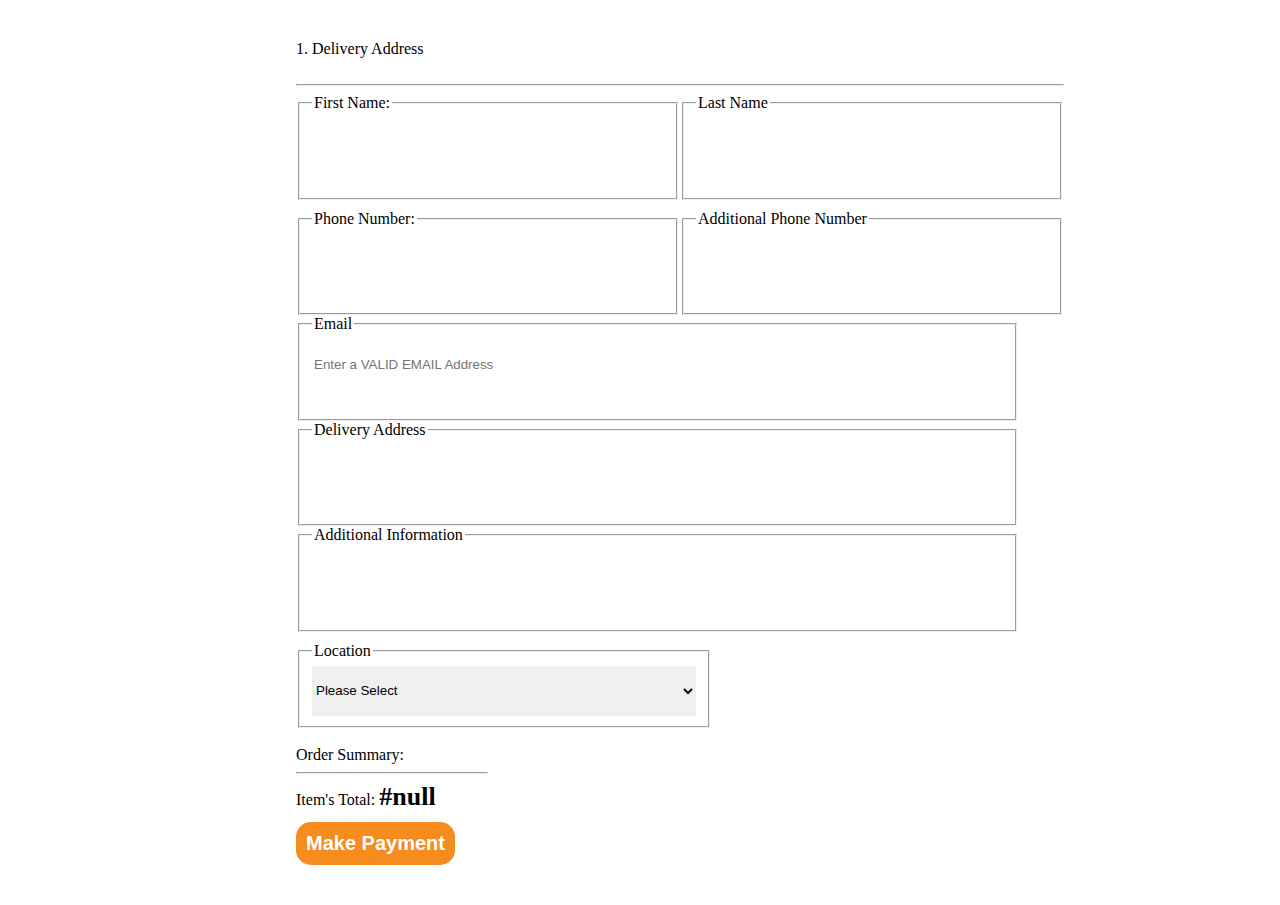
<file: address.html>
<!DOCTYPE html>
<html lang="en">

<head>
    <meta charset="UTF-8">
    <meta http-equiv="X-UA-Compatible" content="IE=edge">
    <meta name="viewport" content="width=device-width, initial-scale=1.0">
    <title>Document</title>
    <!-- <link href="https://cdn.jsdelivr.net/npm/bootstrap@5.3.0-alpha3/dist/css/bootstrap.min.css" rel="stylesheet"
    integrity="sha384-KK94CHFLLe+nY2dmCWGMq91rCGa5gtU4mk92HdvYe+M/SXH301p5ILy+dN9+nJOZ" crossorigin="anonymous"> -->
    <!-- <link rel="stylesheet" href="./jumia.css"> -->
</head>

<body style="padding: 0;margin: 0;">
    <section style="width: 100%; display: flex;justify-content: space-around; margin: 40px;">
        <div style="width: 60%;">
            <form action="" style="display: block !important;">
                <label for="">1. Delivery Address</label><br><br>
                <hr>
                <div style="display: flex;">
                    <fieldset style="width: 50% !important;">
                        <legend>First Name:</legend>
                        <!-- <label for="fname">First name:</label> -->
                        <input type="text" id="fname" name="fname" style="border: 0;height: 50px;width: 100%;"><br><br>
                    </fieldset>
                    <fieldset style="width: 50% !important;">
                        <legend>Last Name</legend>
                        <input type="text" id="lname" name="fname" style="border: 0;height: 50px;width: 100%;"><br><br>
                    </fieldset>
                </div>
                <div style="display: flex; margin-top: 10px;">
                    <fieldset style="width: 50% !important;">
                        <legend>Phone Number:</legend>

                        <input type="text" id="pnumber" name="fname"
                            style="border: 0;height: 50px;width: 100%;"><br><br>


                    </fieldset>
                    <fieldset style="width: 50% !important;">
                        <legend>Additional Phone Number</legend>
                        <input type="text" id="afNumber" name="fname"
                            style="border: 0;height: 50px;width: 100%;"><br><br>
                    </fieldset>
                </div>
                <fieldset style="width: 90% !important;">
                    <legend>Email</legend>
                    <input type="email" placeholder="Enter a VALID EMAIL Address" id="email" name="email"
                        style="border: 0; height: 50px;width: 100%;"><br><br>
                </fieldset>
                <fieldset style="width: 90% !important;">
                    <legend>Delivery Address</legend>
                    <input type="text" id="deliveryAddress" name="fname"
                        style="border: 0; height: 50px;width: 100%;"><br><br>
                </fieldset>
                <fieldset style="width: 90% !important;">
                    <legend>Additional Information</legend>
                    <input type="text" id="addInfo" name="fname" style="border: 0; height: 50px;width: 100%;"><br><br>
                </fieldset>
                <div style="display: flex; margin-top: 10px;">
                    <fieldset style="width: 50% !important;">
                        <legend>Location</legend>

                        <select name="" id="selectId" style="width: 100%;height: 50px; border: 0;">
                            <option label="Please Select">
                            <option value="">Lagos</option>
                            <option value="">Abia</option>
                            <option value="">Adamawa</option>
                            <option value="">Akwa-Ibom</option>
                            <option value="">Anambra</option>
                            <option value="">Bauchi</option>
                            <option value="">Bayelsa</option>
                            <option value="">Benue</option>
                            <option value="">Borno</option>
                            <option value="">Cross-River</option>
                            <option value="">Delta</option>
                            <option value="">Ebonyi</option>
                            <option value="">Edo</option>
                            <option value="">Ekiti</option>
                            <option value="">Enugu</option>
                            <option value="">Federal Capital Territory</option>
                            <option value="">Gombe</option>
                            <option value="">Imo</option>
                            <option value="">Jigawa</option>
                            <option value="">Kaduna</option>
                            <option value="">Kano</option>
                            <option value="">Kebbi</option>
                            <option value="">Kogi</option>
                            <option value="">Kwara</option>
                            <option value="">Lagos</option>
                            <option value="">Nassarawa</option>
                            <option value="">Niger</option>
                            <option value="">Ogun</option>
                            <option value="">Ondo</option>
                            <option value="">Osun</option>
                            <option value="">Oyo</option>
                            <option value="">Plateau</option>
                            <option value="">Rivers</option>
                            <option value="">Sokoto</option>
                            <option value="">Yobe</option>
                            </optgroup>
                        </select>


                    </fieldset>

                </div>

            </form><br>
            <div>
                
            </div>
            <div style="width: 25%;">
                <div style="font-size: 16px;">Order Summary: </div>
                <hr>
                <div style="margin-bottom: 10px;">Item's Total: <span id="balance" style="font-weight: bolder;font-size: 26px;"></span></div>
                <button onclick="payWithPaystack()"
                    style="background-color: #F68B1E; color: white; padding: 10px; border: 0; border-radius: 15px;font-weight: bold; font-size: 20px;">Make
                    Payment</button>
            </div>
    </section>
    <script src="https://js.paystack.co/v2/popup.js"></script>
    <script>
        
       var checkBalance=JSON.parse(localStorage.getItem("CheckoutAmount") ) 
       console.log(checkBalance);
       document.getElementById("balance").innerText= "#"+ checkBalance

        const payWithPaystack = (e) => {
    if (fname.value == "" || lname.value == "" || pnumber.value == "" || deliveryAddress.value == ""|| email.value=='') {
        alert("Enter Details");
    } else {
        var address = {
            firstName: fname.value,
            lastName: lname.value,
            email: email.value,
            phoneNumber: pnumber.value,
            deliveryAddress: deliveryAddress.value,
            select: selectId.value,
            addPhone: afNumber.value,
            addInformation: addInfo.value
        };
        console.log(address);

        // e.preventDefault();
        let amount =  JSON.parse(localStorage.getItem("CheckoutAmount"))
        let handler = PaystackPop.setup({
            key: 'pk_test_ecdb634e09d31a26c186e8096151b29b26999317',
            email: address.email, 
            amount: amount* 100,
            firstname: address.firstName, 
            lastname: address.lastName 
        });

        handler.openIframe();
        
    }
    // window.location.href = "dashboard.html"
}

            // alert("payment made successfully")
            // window.location.href = "dashboard.html"
        
    </script>

</body>

<!-- <script src="https://cdn.jsdelivr.net/npm/bootstrap@5.3.0-alpha3/dist/js/bootstrap.bundle.min.js"
    integrity="sha384-ENjdO4Dr2bkBIFxQpeoTz1HIcje39Wm4jDKdf19U8gI4ddQ3GYNS7NTKfAdVQSZe"
    crossorigin="anonymous"></script>
</html>
</file>
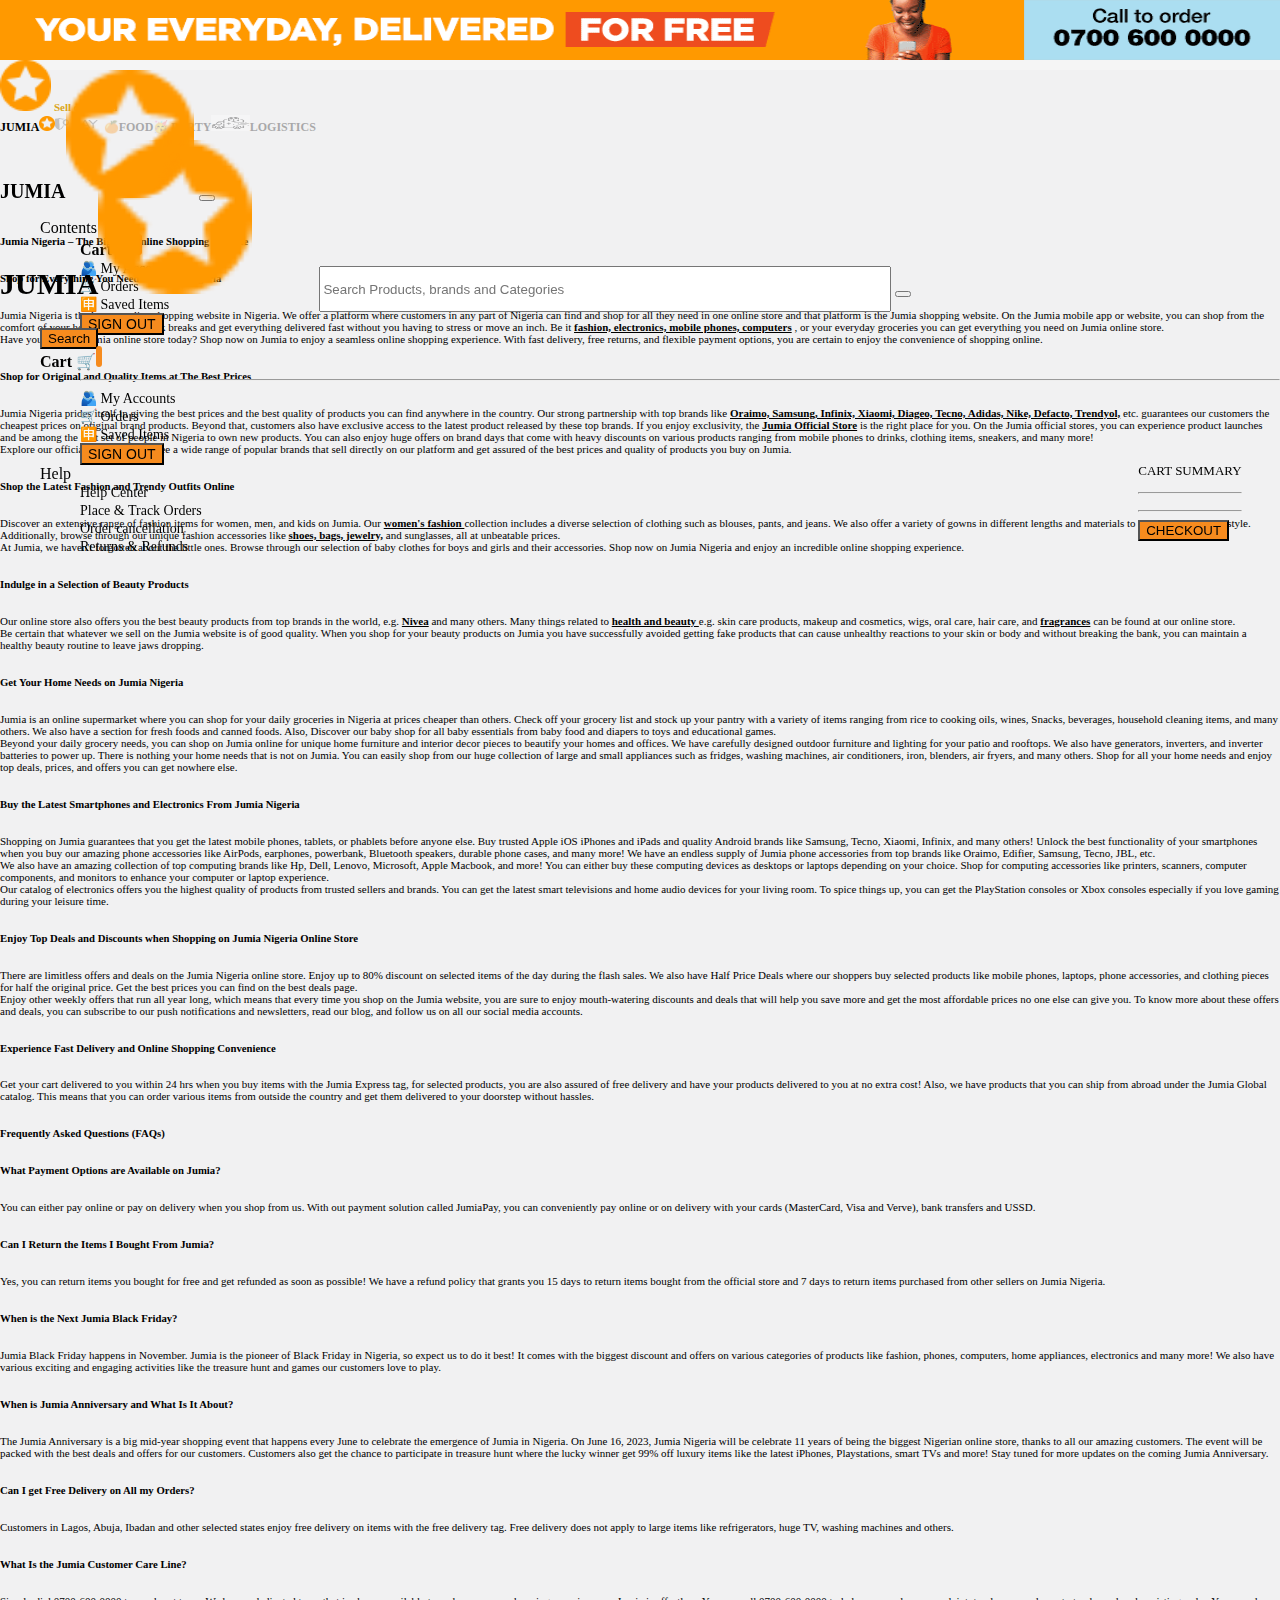
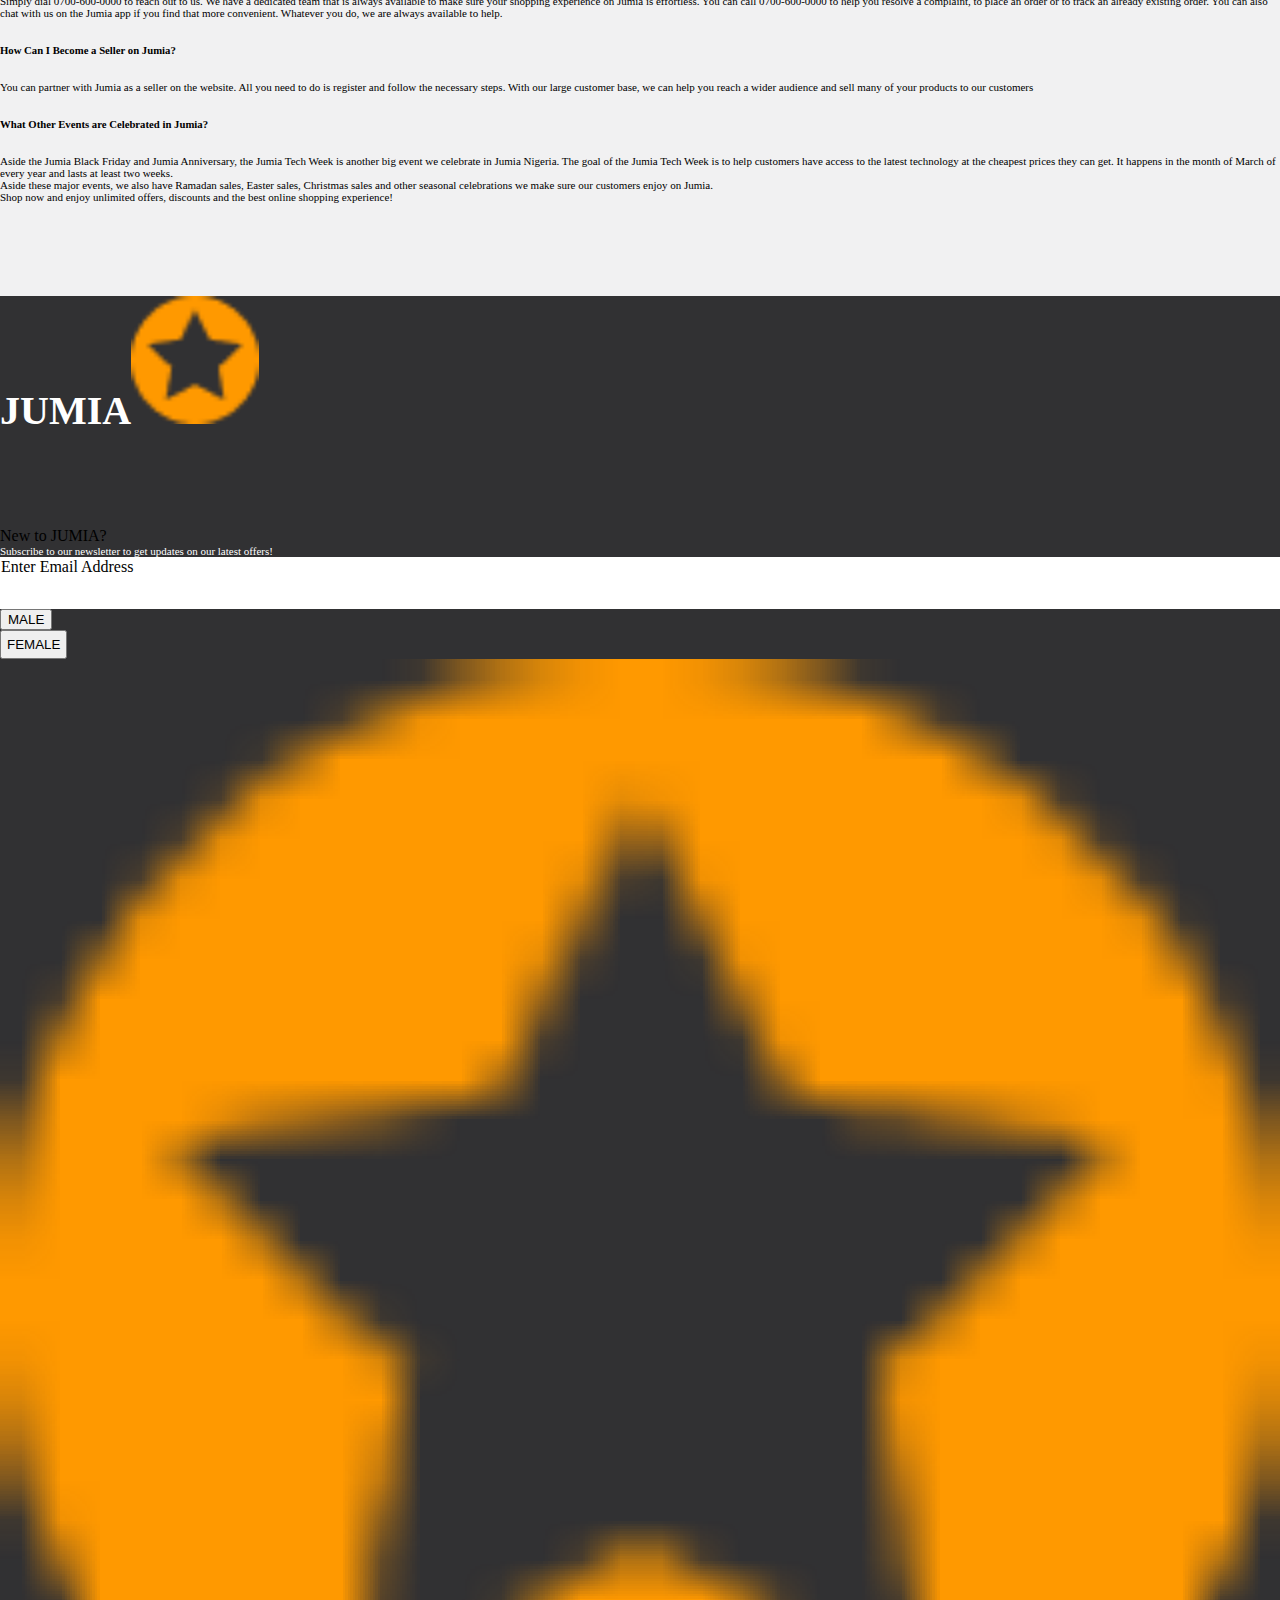
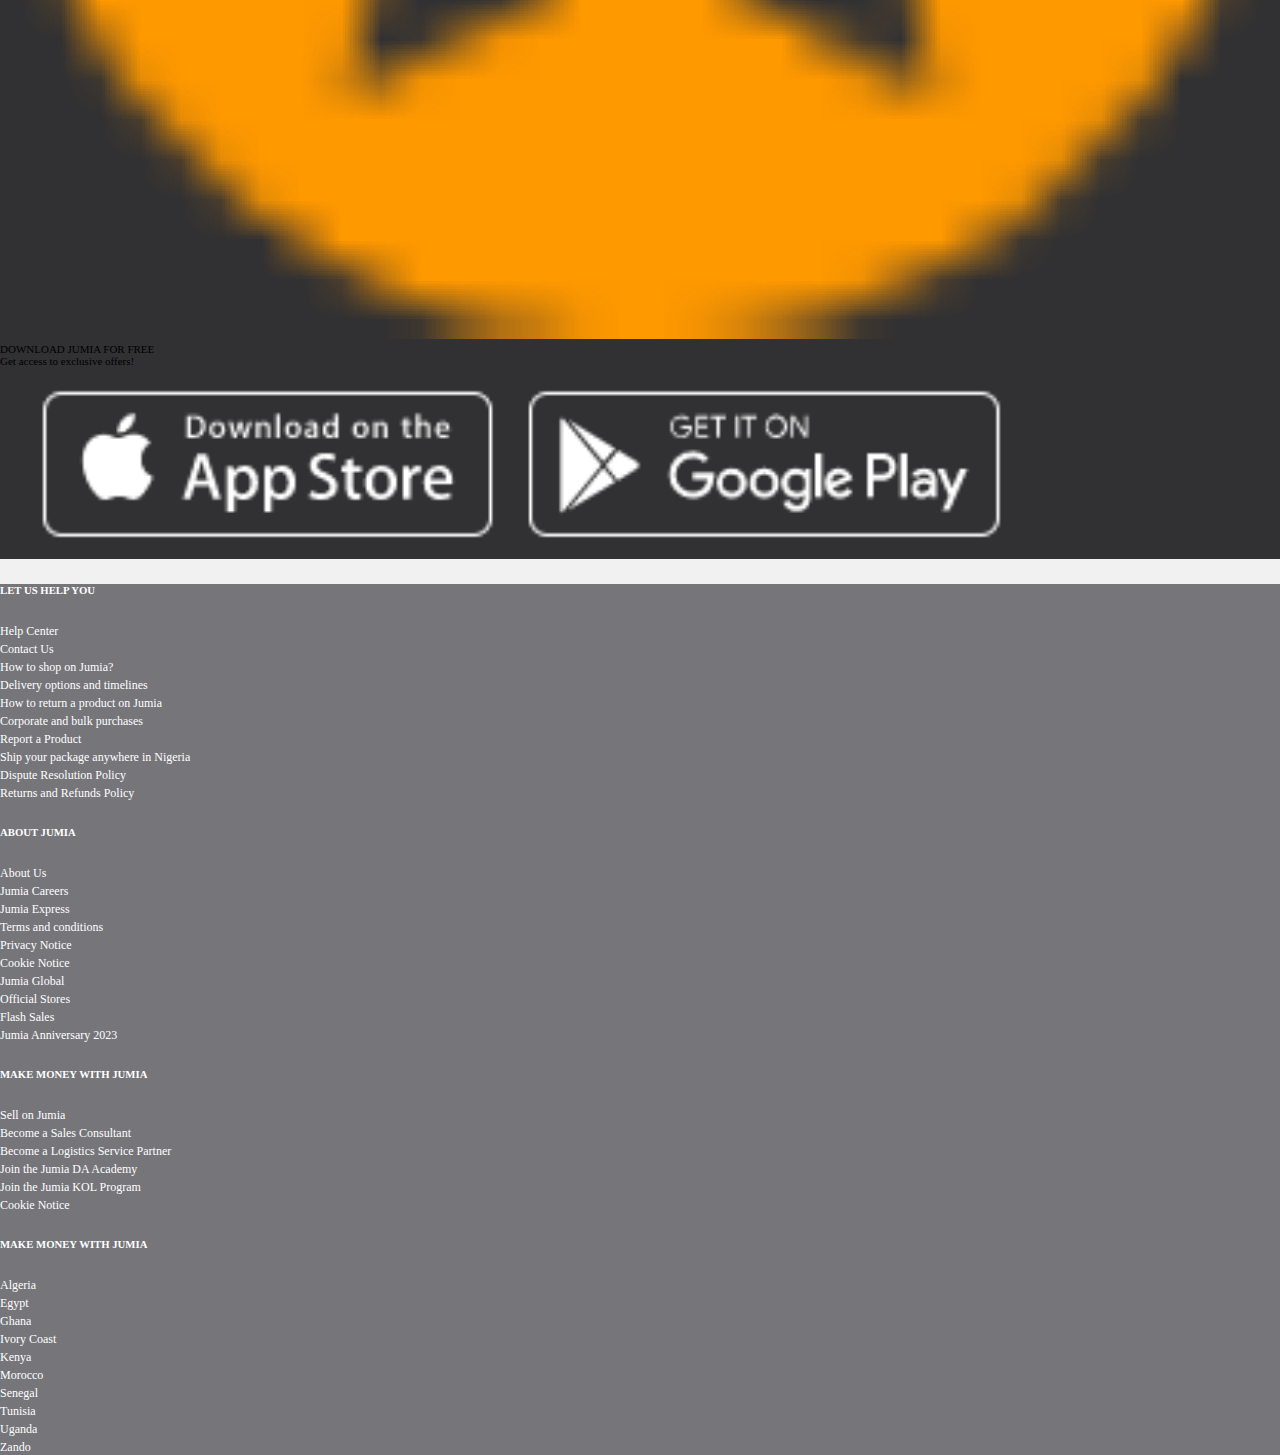
<file: cart.html>
<!DOCTYPE html>
<html lang="en">

<head>
    <meta charset="UTF-8">
    <meta http-equiv="X-UA-Compatible" content="IE=edge">
    <meta name="viewport" content="width=device-width, initial-scale=1.0">
    <title>Document</title>
    <link href="https://cdn.jsdelivr.net/npm/bootstrap@5.3.0-alpha3/dist/css/bootstrap.min.css" rel="stylesheet"
        integrity="sha384-KK94CHFLLe+nY2dmCWGMq91rCGa5gtU4mk92HdvYe+M/SXH301p5ILy+dN9+nJOZ" crossorigin="anonymous">
    <link rel="stylesheet" href="./jumia.css">
</head>

<body onload="displayCarty()">
    <section class="w-100">
        <div class=" container-fluid bar" style="height: 60px;background: #CC8733;">
            <div class=" row ms-lg-4 me-lg-4 ms-sm-5 me-sm-2">
                <img src="./Jumia Images/PROJECT/free-delivery-top-strip_1.gif" alt="" width="100%" height="60px"
                    class="gif">

            </div>
        </div>


        <div class=" container-fluid  mt-0 pb-4" style="height: 10px;background-color: whitesmoke; ">
            <div class="container ">
                <div class="row pb-">
                    <div class="col-lg-4">
                        <a href="" style="font-size: 11px; color: goldenrod; font-weight: bold;"><img
                                src="./Icons/favicon.87f00114 (1).ico" alt="" width="4%"> Sell on Jumia </a>
                    </div>
                    <div class="col-lg-8">
                        <a href="" style="font-size: 12px; font-weight: bold;">JUMIA<img
                                src="./Icons/favicon.87f00114 (1).ico" alt="" width="1.2%" class="me-3"></a><a
                            href=""><img src="./Icons/s1.PNG" alt=""> </a> <a href="" class="ms-3 food"
                            style="opacity: 30%;font-weight: bold;">🍊FOOD</a><a href="" class="ms-3 me-3"
                            style="font-size: 12px;opacity: 30%;font-weight: bold;">🥳 PARTY</a><a href=""><img
                                src="./Icons/logistics.png" alt="" class="img3"
                                style="font-size: 12px;opacity: 30%;"><span
                                style="font-size: 12px;opacity: 30%;font-weight: bold;">LOGISTICS</span> </a>
                    </div>

                </div>
            </div>

        </div>
        <nav class="navbar navbar-expand-lg bg-body-tertiary d-block d-lg-none">
            <div class="container-fluid">
                <a class="navbar-brand" href="#">
                    <a class="navbar-brand " href="#" id="jumi">
                        JUMIA<img src="./Icons/favicon.87f00114 (1).ico" alt="" width="10%">
                    </a>

                </a>
                <button class="navbar-toggler" type="button" data-bs-toggle="collapse"
                    data-bs-target="#navbarSupportedContent" aria-controls="navbarSupportedContent"
                    aria-expanded="false" aria-label="Toggle navigation">
                    <span class="navbar-toggler-icon"></span>
                </button>
                <div class="collapse navbar-collapse" id="navbarSupportedContent">
                    <ul class="navbar-nav me-auto mb-2 mb-lg-0">


                        <li class="nav-item dropdown">
                            <a class="nav-link dropdown-toggle ms-4 " href="#" role="button" data-bs-toggle="dropdown"
                                aria-expanded="false">
                                Contents
                            </a>
                            <ul class="dropdown-menu">
                                <li class="ms-4"> <span id="display1" style="font-weight: bold;"></span></li>
                                <a class="nav-link navlink1 ms-4" href="./cart.html" style="margin-right: 20px;"><span
                                        style="font-weight: bold;">Cart 🛒</span><sup><span id="displayCart1"
                                            style="background-color: #F68B1E;color: white;border-radius: 15px;padding: 3px;width: 40%;"></span></a></sup>

                                <li><a class="dropdown-item  mb-2" href="#" style="font-size: 14px;">🫂 My Accounts</a>
                                </li>
                                <li><a class="dropdown-item mb-2" href="#" style="font-size: 14px;">🛒 Orders</a></li>
                                <li><a class="dropdown-item mb-2" href="#" style="font-size: 14px;">🈸 Saved Items</a>
                                </li>
                                <li> <button onclick="logOut()"
                                        class="dropdown-item mb-2 rounded-2 text-center w-75 ms-lg-3 fw-bold text-white"
                                        style="font-size: 14px;background-color: #F68B1E;">SIGN OUT</button> </li>
                            </ul>
                        </li>

                    </ul>

                </div>
            </div>
        </nav>

        <nav class="navbar navbar-expand-lg bg-white" id="navbar1">
            <div class="container">
                <a class="navbar-brand" href="#">
                    <a class="navbar-brand " href="#" id="jum">
                        JUMIA<img src="./Icons/favicon.87f00114 (1).ico" alt="" width="12%">
                    </a>
                    <input type="text" placeholder="Search Products, brands and Categories"
                        style="width: 44%;margin-left: 60px; height: 40px;">
                </a>
                <button class="navbar-toggler" type="button" data-bs-toggle="collapse"
                    data-bs-target="#navbarNavDropdown" aria-controls="navbarNavDropdown" aria-expanded="false"
                    aria-label="Toggle navigation">
                    <span class="navbar-toggler-icon"></span>
                </button>
                <div class="collapse navbar-collapse" id="navbarNavDropdown">
                    <ul class="navbar-nav">
                        <li class="nav-item">
                            <a class="nav-link active" aria-current="page" href="">
                                <button class="border-0 fw-bold p-1 rounded-2 w-100 text-white"
                                    style="background-color: #F68B1E;">Search</button>
                            </a>
                        </li>
                        <li class="nav-item">
                            <a class="nav-link" href="./cart.html" style="margin-right: 20px;"><span
                                    style="font-weight: bold;">Cart 🛒</span><sup><span id="displayCat"
                                        style="background-color: #F68B1E;color: white;border-radius: 15px;padding: 3px;width: 40%;"></span></a></sup>

                        </li>


                        <li class="nav-item dropdown" style="margin-right: 0px;">
                            <a class="nav-link dropdown-toggle" href="#" role="button" data-bs-toggle="dropdown"
                                aria-expanded="false">
                                <span id="display"></span>
                            </a>
                            <ul class="dropdown-menu">

                                <hr>
                                <li><a class="dropdown-item  mb-2" href="#" style="font-size: 14px;">🫂 My Accounts</a>
                                </li>
                                <li><a class="dropdown-item mb-2" href="#" style="font-size: 14px;">🛒 Orders</a></li>
                                <li><a class="dropdown-item mb-2" href="#" style="font-size: 14px;">🈸 Saved Items</a>
                                </li>
                                <li> <button onclick="logOut()"
                                        class="dropdown-item mb-2 rounded-2 text-center w-75 ms-lg-3 fw-bold text-white"
                                        style="font-size: 14px;background-color: #F68B1E;">SIGN OUT</button> </li>
                            </ul>
                        </li>

                        <li class="nav-item dropdown">
                            <a class="nav-link dropdown-toggle" href="#" role="button" data-bs-toggle="dropdown"
                                aria-expanded="false">
                                Help
                            </a>
                            <ul class="dropdown-menu">
                                <li><a class="dropdown-item mb-2" href="#" style="font-size: 14px;">Help Center</a></li>
                                <li><a class="dropdown-item  mb-2" href="#" style="font-size: 14px;">Place & Track
                                        Orders</a></li>
                                <li><a class="dropdown-item mb-2" href="#" style="font-size: 14px;">Order
                                        cancellation</a></li>
                                <li><a class="dropdown-item mb-2" href="#" style="font-size: 14px;">Returns &
                                        Refunds</a></li>

                            </ul>
                        </li>

                    </ul>
                </div>
            </div>
        </nav>

        <div class="container-fluid pt-2 mx-auto ">
            <div class=" col-lg-3 mb-5 mx-auto" style="position: fixed; z-index: 1; right: 3%;top: 50%;">

                <div class="w-100 bg-white rounded-2">
                    <P class="ms-2" style="font-size: 13px;">CART SUMMARY</P>
                    <hr>
                    <P id="dispTotal" class="ms-2"></P>
                    <hr>
                    <div class="pb-3"><button onclick="checkOut()" class="btn w-100 fw-bold text-white rounded-2"
                            style="background-color: #F68B1E;">CHECKOUT <span id="dispTotall"></span> <span
                                id="checkOutBalance"></span></button></div>
                </div>
            </div>
        </div>
        <div class="container  col-lg-8 ms-lg-5 row" id="displayCart">

        </div>


        <div class="container card mt-3">
            <div>
                <h6 class="pt-3 fw-bold">Jumia Nigeria – The Biggest Online Shopping Website</h6>
            </div>
            <h6 class="pt-3 fw-bold">Shop for Everything You Need on Jumia Nigeria</h6>
            <div style="font-size: 11px;">Jumia Nigeria is the largest online shopping website in Nigeria. We offer
                a
                platform where customers in any part of Nigeria can find and shop for all they need in one online
                store
                and that platform is the Jumia shopping website. On the Jumia mobile app or website, you can shop
                from
                the comfort of your home or during work breaks and get everything delivered fast without you having
                to
                stress or move an inch. Be it <a href="" style="text-decoration: underline;font-weight: bold;">fashion,
                    electronics, mobile phones, computers</a> , or your everyday groceries you can get everything
                you
                need on Jumia online store.</div>
            <div style="font-size:11px;" class="mt-3 mb-3">Have you used the Jumia online store today? Shop now on
                Jumia
                to enjoy a seamless online shopping experience. With fast delivery, free returns, and flexible
                payment
                options, you are certain to enjoy the convenience of shopping online.</div>
            <h6 class="fw-bold">Shop for Original and Quality Items at The Best Prices</h6>
            <div style="font-size: 11px;">Jumia Nigeria prides itself in giving the best prices and the best quality
                of
                products you can find anywhere in the country. Our strong partnership with top brands like <a href=""
                    style="text-decoration: underline;font-weight: bold;">Oraimo, Samsung, Infinix, Xiaomi,
                    Diageo,
                    Tecno, Adidas, Nike, Defacto, Trendyol,</a> etc. guarantees our customers the cheapest prices on
                original brand products. Beyond that, customers also have exclusive access to the latest product
                released by these top brands. If you enjoy exclusivity, the <a href=""
                    style="text-decoration: underline;font-weight: bold;"> Jumia Official Store</a> is the right
                place
                for you. On the Jumia official stores, you can experience product launches and be among the first
                set of
                people in Nigeria to own new products. You can also enjoy huge offers on brand days that come with
                heavy
                discounts on various products ranging from mobile phones to drinks, clothing items, sneakers, and
                many
                more!</div>
            <div style="font-size: 11px;" class="mt-3 mb-2">Explore our official stores today to see a wide range of
                popular brands that sell directly on our platform and get assured of the best prices and quality of
                products you buy on Jumia.</div>
            <h6 class="pt-3 fw-bold">Shop the Latest Fashion and Trendy Outfits Online</h6>
            <div style="font-size:11px;" class="pb-2">Discover an extensive range of fashion items for women, men,
                and
                kids on Jumia. Our <a href="" style="text-decoration: underline;font-weight: bold;">women's fashion
                </a>
                collection includes a diverse selection of clothing such as blouses, pants, and jeans. We also offer
                a
                variety of gowns in different lengths and materials to suit your individual style. Additionally,
                browse
                through our unique fashion accessories like <a href=""
                    style="text-decoration: underline;font-weight: bold;"> shoes, bags, jewelry,</a> and sunglasses,
                all
                at unbeatable prices.</div>
            <div style="font-size:11px;">At Jumia, we haven't forgotten about the little ones. Browse through our
                selection of baby clothes for boys and girls and their accessories. Shop now on Jumia Nigeria and
                enjoy
                an incredible online shopping experience.</div>
            <h6 class="pt-3 fw-bold">Indulge in a Selection of Beauty Products</h6>
            <div style="font-size:11px;" class="pb-2">Our online store also offers you the best beauty products from
                top
                brands in the world, e.g. <a href="" style="text-decoration: underline;font-weight: bold;">
                    Nivea</a>
                and many others. Many things related to <a href=""
                    style="text-decoration: underline;font-weight: bold;"> health and beauty </a> e.g. skin care
                products, makeup and cosmetics, wigs, oral care, hair care, and <a href=""
                    style="text-decoration: underline;font-weight: bold;"> fragrances</a> can be found at our online
                store.</div>
            <div style="font-size: 11px;" class="pb-2">Be certain that whatever we sell on the Jumia website is of
                good
                quality. When you shop for your beauty products on Jumia you have successfully avoided getting fake
                products that can cause unhealthy reactions to your skin or body and without breaking the bank, you
                can
                maintain a healthy beauty routine to leave jaws dropping.</div>
            <h6 class="pt-3 fw-bold">Get Your Home Needs on Jumia Nigeria</h6>
            <div style="font-size:11px;" class="pb-2">Jumia is an online supermarket where you can shop for your
                daily
                groceries in Nigeria at prices cheaper than others. Check off your grocery list and stock up your
                pantry
                with a variety of items ranging from rice to cooking oils, wines, Snacks, beverages, household
                cleaning
                items, and many others. We also have a section for fresh foods and canned foods. Also, Discover our
                baby
                shop for all baby essentials from baby food and diapers to toys and educational games. </div>
            <div style="font-size: 11px;" class="pb-2">Beyond your daily grocery needs, you can shop on Jumia online
                for
                unique home furniture and interior decor pieces to beautify your homes and offices. We have
                carefully
                designed outdoor furniture and lighting for your patio and rooftops. We also have generators,
                inverters,
                and inverter batteries to power up. There is nothing your home needs that is not on Jumia. You can
                easily shop from our huge collection of large and small appliances such as fridges, washing
                machines,
                air conditioners, iron, blenders, air fryers, and many others. Shop for all your home needs and
                enjoy
                top deals, prices, and offers you can get nowhere else.</div>
            <h6 class="pt-3 fw-bold">Buy the Latest Smartphones and Electronics From Jumia Nigeria</h6>
            <div style="font-size:11px;" class="pb-2">Shopping on Jumia guarantees that you get the latest mobile
                phones, tablets, or phablets before anyone else. Buy trusted Apple iOS iPhones and iPads and quality
                Android brands like Samsung, Tecno, Xiaomi, Infinix, and many others! Unlock the best functionality
                of
                your smartphones when you buy our amazing phone accessories like AirPods, earphones, powerbank,
                Bluetooth speakers, durable phone cases, and many more! We have an endless supply of Jumia phone
                accessories from top brands like Oraimo, Edifier, Samsung, Tecno, JBL, etc. </div>
            <div style="font-size: 11px;" class="pb-2">We also have an amazing collection of top computing brands
                like
                Hp, Dell, Lenovo, Microsoft, Apple Macbook, and more! You can either buy these computing devices as
                desktops or laptops depending on your choice. Shop for computing accessories like printers,
                scanners,
                computer components, and monitors to enhance your computer or laptop experience. </div>
            <div style="font-size: 11px;" class="pb-2">Our catalog of electronics offers you the highest quality of
                products from trusted sellers and brands. You can get the latest smart televisions and home audio
                devices for your living room. To spice things up, you can get the PlayStation consoles or Xbox
                consoles
                especially if you love gaming during your leisure time.</div>
            <h6 class="pt-3 fw-bold">Enjoy Top Deals and Discounts when Shopping on Jumia Nigeria Online Store</h6>
            <div style="font-size:11px;" class="pb-2">There are limitless offers and deals on the Jumia Nigeria
                online
                store. Enjoy up to 80% discount on selected items of the day during the flash sales. We also have
                Half
                Price Deals where our shoppers buy selected products like mobile phones, laptops, phone accessories,
                and
                clothing pieces for half the original price. Get the best prices you can find on the best deals
                page.
            </div>
            <div style="font-size: 11px;" class="pb-2">Enjoy other weekly offers that run all year long, which means
                that every time you shop on the Jumia website, you are sure to enjoy mouth-watering discounts and
                deals
                that will help you save more and get the most affordable prices no one else can give you. To know
                more
                about these offers and deals, you can subscribe to our push notifications and newsletters, read our
                blog, and follow us on all our social media accounts. </div>
            <h6 class="pt-3 fw-bold">Experience Fast Delivery and Online Shopping Convenience</h6>
            <div style="font-size:11px;" class="pb-2">Get your cart delivered to you within 24 hrs when you buy
                items
                with the Jumia Express tag, for selected products, you are also assured of free delivery and have
                your
                products delivered to you at no extra cost! Also, we have products that you can ship from abroad
                under
                the Jumia Global catalog. This means that you can order various items from outside the country and
                get
                them delivered to your doorstep without hassles. </div>
            <h6 class="pt-3 fw-bold">Frequently Asked Questions (FAQs)</h6>
            <h6 class="pt-3 fw-bold">What Payment Options are Available on Jumia?</h6>
            <div style="font-size:11px;" class="pb-2">You can either pay online or pay on delivery when you shop
                from
                us. With out payment solution called JumiaPay, you can conveniently pay online or on delivery with
                your
                cards (MasterCard, Visa and Verve), bank transfers and USSD. </div>
            <h6 class="pt-3 fw-bold">Can I Return the Items I Bought From Jumia?</h6>
            <div style="font-size:11px;" class="pb-2">Yes, you can return items you bought for free and get refunded
                as
                soon as possible! We have a refund policy that grants you 15 days to return items bought from the
                official store and 7 days to return items purchased from other sellers on Jumia Nigeria.</div>
            <h6 class="pt-3 fw-bold">When is the Next Jumia Black Friday?</h6>
            <div style="font-size: 11px;" class="pb-2">Jumia Black Friday happens in November. Jumia is the pioneer
                of
                Black Friday in Nigeria, so expect us to do it best! It comes with the biggest discount and offers
                on
                various categories of products like fashion, phones, computers, home appliances, electronics and
                many
                more! We also have various exciting and engaging activities like the treasure hunt and games our
                customers love to play.</div>
            <h6 class="pt-3 fw-bold">When is Jumia Anniversary and What Is It About?</h6>
            <div style="font-size: 11px;" class="pb-2">The Jumia Anniversary is a big mid-year shopping event that
                happens every June to celebrate the emergence of Jumia in Nigeria. On June 16, 2023, Jumia Nigeria
                will
                be celebrate 11 years of being the biggest Nigerian online store, thanks to all our amazing
                customers.
                The event will be packed with the best deals and offers for our customers. Customers also get the
                chance
                to participate in treasure hunt where the lucky winner get 99% off luxury items like the latest
                iPhones,
                Playstations, smart TVs and more! Stay tuned for more updates on the coming Jumia Anniversary.</div>
            <h6 class="pt-3 fw-bold">Can I get Free Delivery on All my Orders?</h6>
            <div style="font-size: 11px;" class="pb-2">Customers in Lagos, Abuja, Ibadan and other selected states
                enjoy
                free delivery on items with the free delivery tag. Free delivery does not apply to large items like
                refrigerators, huge TV, washing machines and others.</div>
            <h6 class="pt-3 fw-bold">What Is the Jumia Customer Care Line?</h6>
            <div style="font-size: 11px;" class="pb-2">Simply dial 0700-600-0000 to reach out to us. We have a
                dedicated
                team that is always available to make sure your shopping experience on Jumia is effortless. You can
                call
                0700-600-0000 to help you resolve a complaint, to place an order or to track an already existing
                order.
                You can also chat with us on the Jumia app if you find that more convenient. Whatever you do, we are
                always available to help.</div>
            <h6 class="pt-3 fw-bold">How Can I Become a Seller on Jumia?</h6>
            <div style="font-size: 11px;" class="pb-2">You can partner with Jumia as a seller on the website. All
                you
                need to do is register and follow the necessary steps. With our large customer base, we can help you
                reach a wider audience and sell many of your products to our customers</div>
            <h6 class="pt-3 fw-bold">What Other Events are Celebrated in Jumia?</h6>
            <div style="font-size: 11px;" class="pb-2">Aside the Jumia Black Friday and Jumia Anniversary, the Jumia
                Tech Week is another big event we celebrate in Jumia Nigeria. The goal of the Jumia Tech Week is to
                help
                customers have access to the latest technology at the cheapest prices they can get. It happens in
                the
                month of March of every year and lasts at least two weeks. </div>
            <div style="font-size: 11px;" class="pb-2">Aside these major events, we also have Ramadan sales, Easter
                sales, Christmas sales and other seasonal celebrations we make sure our customers enjoy on Jumia.
            </div>
            <div style="font-size: 11px;" class="pb-4">Shop now and enjoy unlimited offers, discounts and the best
                online shopping experience!</div>

        </div>

        <div class="container-fluid" style="margin-top: 80px !important;background-color: #313133;">

            <div class="container pt-4 pb-5">
                <div class="row pt-2">
                    <div class="col-lg-3">
                        <h6 style="color: white; font-size: 40px;font-weight: bold;">JUMIA<img
                                src="./Icons/favicon.87f00114 (1).ico" alt="" width="10%"></span></h6>
                    </div>
                    <div class="col-lg-6">
                        <div class="text-white pb-2">New to JUMIA?</div>
                        <div style="font-size: 11px; color: white;" class="pb-2">Subscribe to our newsletter to get
                            updates on our latest offers!</div>
                        <div class="row">
                            <div class="col-lg-7 lastborder rounded-1">
                                <span></span> <span>Enter Email Address</span>
                            </div>
                            <div class="col-lg-2 male"><button class="btn btn-dark border-white p-2 w-100">MALE</button>
                            </div>
                            <div class="col-lg-2 female"><button class="btn btn-dark border-white  w-100"
                                    style="padding: 5px;">FEMALE</button></div>
                        </div>
                    </div>
                    <div class="col-lg-3 d-flex">
                        <div class="text-white border-warning me-3">
                            <img src="./Icons/favicon.87f00114 (1).ico" alt="" width="100%" style="opacity: 100%;">
                        </div>
                        <div>
                            <div class="text-white pb-3" style="font-size: 11px; text-transform: uppercase;">Download
                                JUMIA for free</div>
                            <div class="text-white" style="font-size: 11px;">Get access to exclusive offers!</div>
                            <div class="mt-3"><a href=""><img src="./Icons/applestore.png" alt="" style="width: 80%;">
                            </div></a>
                        </div>

                    </div>
                </div>
            </div>
        </div>
        <div class="container-fluid " style="background-color: #75757A;color: white;">
            <div class="container pt-3 pb-5">
                <div class="row ">
                    <div class="col-lg-3">
                        <h6 class="">LET US HELP YOU</h6>
                        <a href="" id="font1">Help Center</a><br>
                        <a href="" id="font1">Contact Us</a><br>
                        <a href="" id="font1">How to shop on Jumia?</a><br>
                        <a href="" id="font1">Delivery options and timelines</a><br>
                        <a href="" id="font1">How to return a product on Jumia</a><br>
                        <a href="" id="font1">Corporate and bulk purchases</a><br>
                        <a href="" id="font1">Report a Product</a><br>
                        <a href="" id="font1">Ship your package anywhere in Nigeria</a><br>
                        <a href="" id="font1">Dispute Resolution Policy</a><br>
                        <a href="" id="font1">Returns and Refunds Policy</a><br>


                    </div>
                    <div class="col-lg-3">
                        <h6>ABOUT JUMIA</h6>
                        <a href="" id="font1">About Us</a><br>
                        <a href="" id="font1">Jumia Careers</a><br>
                        <a href="" id="font1">Jumia Express</a><br>
                        <a href="" id="font1">Terms and conditions</a><br>
                        <a href="" id="font1">Privacy Notice</a><br>
                        <a href="" id="font1">Cookie Notice</a><br>
                        <a href="" id="font1">Jumia Global</a><br>
                        <a href="" id="font1">Official Stores</a><br>
                        <a href="" id="font1">Flash Sales</a><br>
                        <a href="" id="font1">Jumia Anniversary 2023</a><br>
                    </div>

                    <div class="col-lg-3">
                        <h6>MAKE MONEY WITH JUMIA</h6>
                        <a href="" id="font1">Sell on Jumia</a><br>
                        <a href="" id="font1">Become a Sales Consultant</a><br>
                        <a href="" id="font1">Become a Logistics Service Partner</a><br>
                        <a href="" id="font1">Join the Jumia DA Academy</a><br>
                        <a href="" id="font1">Join the Jumia KOL Program</a><br>
                        <a href="" id="font1">Cookie Notice</a><br>
                    </div>
                    <div class="col-lg-3">
                        <h6>MAKE MONEY WITH JUMIA</h6>
                        <div class="row">
                            <div class="col-lg-6">
                                <a href="" id="font1">Algeria</a><br>
                                <a href="" id="font1">Egypt</a><br>
                                <a href="" id="font1">Ghana</a><br>
                                <a href="" id="font1">Ivory Coast</a><br>
                                <a href="" id="font1">Kenya</a><br>
                            </div>
                            <div class="col-lg-6">
                                <a href="" id="font1">Morocco</a><br>
                                <a href="" id="font1">Senegal</a><br>
                                <a href="" id="font1">Tunisia</a><br>
                                <a href="" id="font1">Uganda</a><br>
                                <a href="" id="font1">Zando</a><br>
                            </div>
                        </div>
                    </div>
                </div>
            </div>
        </div>

    </section>

    <script>
        var getProductPickedIndex = JSON.parse(localStorage.getItem("productPickedIndex"))
        let userArray = localStorage.jumiaUsers ? JSON.parse(localStorage.jumiaUsers) : []
        var userProduct = JSON.parse(localStorage.getItem("productOfUsers"))
        console.log(userArray);
        let productPickedDetails = userProduct[getProductPickedIndex]
        console.log(productPickedDetails);
        var allUsers = JSON.parse(localStorage.getItem("jumiaUsers"))
        console.log(allUsers);
        var currentUserIndex = localStorage.getItem("JumiaIndex")
        var currentUserDetails = allUsers[currentUserIndex]

        var allUsers = JSON.parse(localStorage.getItem("jumiaUsers"))
        console.log(allUsers);
        var currentUserIndex = localStorage.getItem("JumiaIndex")
        var currentUserDetails = allUsers[currentUserIndex]
        let cartLength = userArray[currentUserIndex].cart.length
        console.log(cartLength);
        document.getElementById("displayCart").innerText = userArray[currentUserIndex].cart.length

        var allUsers = JSON.parse(localStorage.getItem("jumiaUsers"))
        var allIndex = localStorage.getItem("JumiaIndex")
        display.innerHTML = "Hi," + " " + allUsers[allIndex].firstName
        // displayCat.innerHTML = "Hi," + " " + allUsers[allIndex].firstName 
        console.log(cartLength);
        document.getElementById("displayCat").innerText = userArray[currentUserIndex].cart.length
        document.getElementById("displayCart1").innerText = userArray[currentUserIndex].cart.length
        let total = 0
        let checkOutTotal;
        const displayCarty = () => {
            addTotal()
            displayCart.innerHTML = ""
            for (let index = 0; index < userArray[currentUserIndex].cart.length; index++) {
                console.log(userArray[currentUserIndex].cart);
                //  console.log(userArray[currentUserIndex].cart[index].amount);

                let userlength = userArray[currentUserIndex].cart[index]
                console.log(userlength.amount);


                displayCart.innerHTML += `
                <div class="card col-lg-12 my-2">
                        <div class="row">
                            <div class="col-lg-2" style="; border-right:1px solid #F68B1E " >
                                <h6>Cart(${userArray[currentUserIndex].cart.length})</h6>
                                <hr>
                                <img src="${userArray[currentUserIndex].cart[index].productImage}" alt="" class="img-fluid pt-4">
                                <div class="col-lg-2">
                               
                            </div>
                            </div>
                            <div class="col-lg-9">
                                <div class="d-flex">
                                    <p class="pt-4 me-2 name"> ${userlength.productName
                    }</p> 
                                </div>
                                <div>
                            
                    <div>
                                <h6>#${userlength.amount
                    }</h6>
                    <p> <del> #${userlength.delAmount
                    } </del></p>
                    <p class="name"> Total Amount per Quantity(s) Selected: #${userlength.amount * userlength.quantityPicked
                    }</p>
                   <span id="j"> JUMIA <img src="./Icons/favicon.87f00114 (1).ico" alt="" width="3%" > <span>
                            </div>
                                </div>
                                </p>
                                 
                       
                    
                    <div class="d-flex me-5 pb-5 pt-3 text-center">
                    <button onclick="plus(${index})" class="border-0 rounded-2">➕</button>
                    <p class="me-3 ms-3"> ${userlength.quantityPicked

                    }</p>
                    <button onclick="Minus(${index})" class="border-0 rounded-2" ><span id="minus">➖</span></button>
                   

                   </div>
                            </div>
                          
                            
                        </div>
                      
                        <span class=" mb-1 remove"> <img  onclick="Delete(${index})" src="./Icons/deletei.png" alt="" width="2%" height="20px"> <span  onclick="Delete(${index})" class="remove"> Remove<span></span> 
                    
                        
                    </div>
                                    `

            }
        }
        const Delete = (RemoveCart) => {
            var response = confirm("Are you sure you want to delete?")
            if (response == true) {
                userArray[currentUserIndex].cart.splice(RemoveCart, 1)
                localStorage.setItem("jumiaUsers", JSON.stringify(userArray))
                document.getElementById("displayCat").innerText = userArray[currentUserIndex].cart.length

                displayCarty()
            }
        }
        // const Add = (AddItem) => {
        //     var response = confirm("Are you sure you want to add item?")
        //     if (response == true) {
        //         userArray[currentUserIndex].cart.push(AddItem, 1)
        //         localStorage.setItem("jumiaUsers", JSON.stringify(userArray))

        //         displayCarty()
        //     }
        // }

        const plus = (addMore) => {

            // let quantityPickedIndex=userArray[currentUserIndex].cart[addMore].quantityPicked
            let currentItem = userArray[currentUserIndex].cart[addMore].quantityPicked;
            currentItem++; // Increment currentItem by 1
            userArray[currentUserIndex].cart[addMore].quantityPicked = currentItem; // Update the value in userArray
            console.log(currentItem);
            localStorage.setItem("jumiaUsers", JSON.stringify(userArray))
            userArray[currentUserIndex].cart[addMore].quantityPicked = currentItem;
            displayCarty() 
            addTotal()

        }
        const Minus = (addMore) => {

            // let quantityPickedIndex=userArray[currentUserIndex].cart[addMore].quantityPicked
            let currentItem = userArray[currentUserIndex].cart[addMore].quantityPicked;
            if (currentItem <= 0) {
                document.getElementById("displayCat").innerText = userArray[currentUserIndex].cart.length
                userArray[currentUserIndex].cart[addMore].amount == 0
                userArray[currentUserIndex].cart.splice(addMore, 1);
                localStorage.setItem("jumiaUsers", JSON.stringify(userArray));
            } else {
                currentItem--;
                userArray[currentUserIndex].cart[addMore].quantityPicked = currentItem;

                console.log(currentItem);
                localStorage.setItem("jumiaUsers", JSON.stringify(userArray));
                userArray[currentUserIndex].cart[addMore].quantityPicked = currentItem;

                addTotal();
                displayCarty()
            }

        }

        const addTotal = () => {
            let total = 0;

            for (let item of userArray[currentUserIndex].cart) {

                total += item.amount * item.quantityPicked;
            }
            dispTotal.innerText = ` Subtotal: #${total}:00`
            dispTotall.innerText = ` (#${total}:00)`
            checkOutTotal = total

        }
        const checkOut = () => {
            if (!localStorage.JumiaIndex) {
                window.location.href = "index.html"
            }
            else {
                localStorage.setItem("CheckoutAmount", JSON.stringify(checkOutTotal))
                window.location.href = "address.html"
            }


        }
        const logOut = () => {
            if (!localStorage.JumiaIndex) {
                window.location.href = 'index.html'
            }
            localStorage.removeItem("JumiaIndex")
            window.location.href = 'index.html'

        }
    </script>
</body>     
<script src="https://cdn.jsdelivr.net/npm/bootstrap@5.3.0-alpha3/dist/js/bootstrap.bundle.min.js"
    integrity="sha384-ENjdO4Dr2bkBIFxQpeoTz1HIcje39Wm4jDKdf19U8gI4ddQ3GYNS7NTKfAdVQSZe"
    crossorigin="anonymous"></script>

</html>
</file>
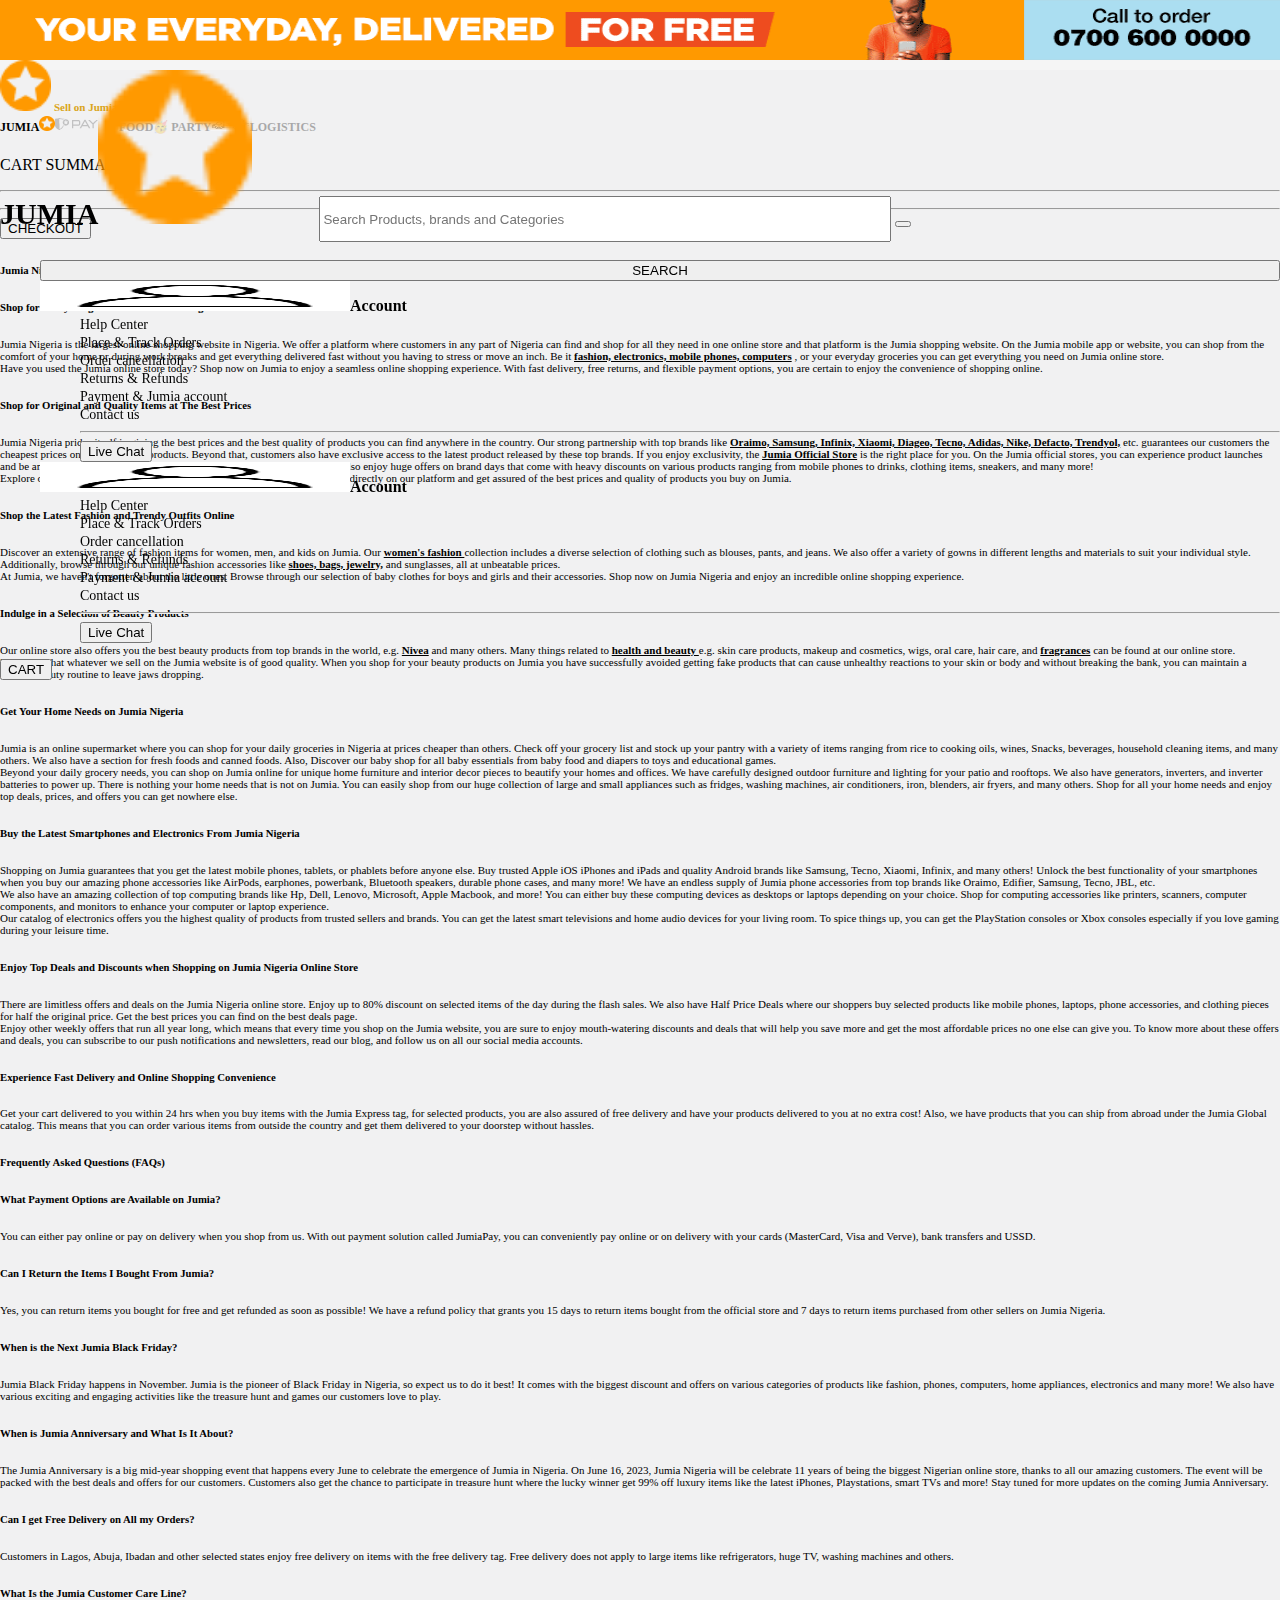
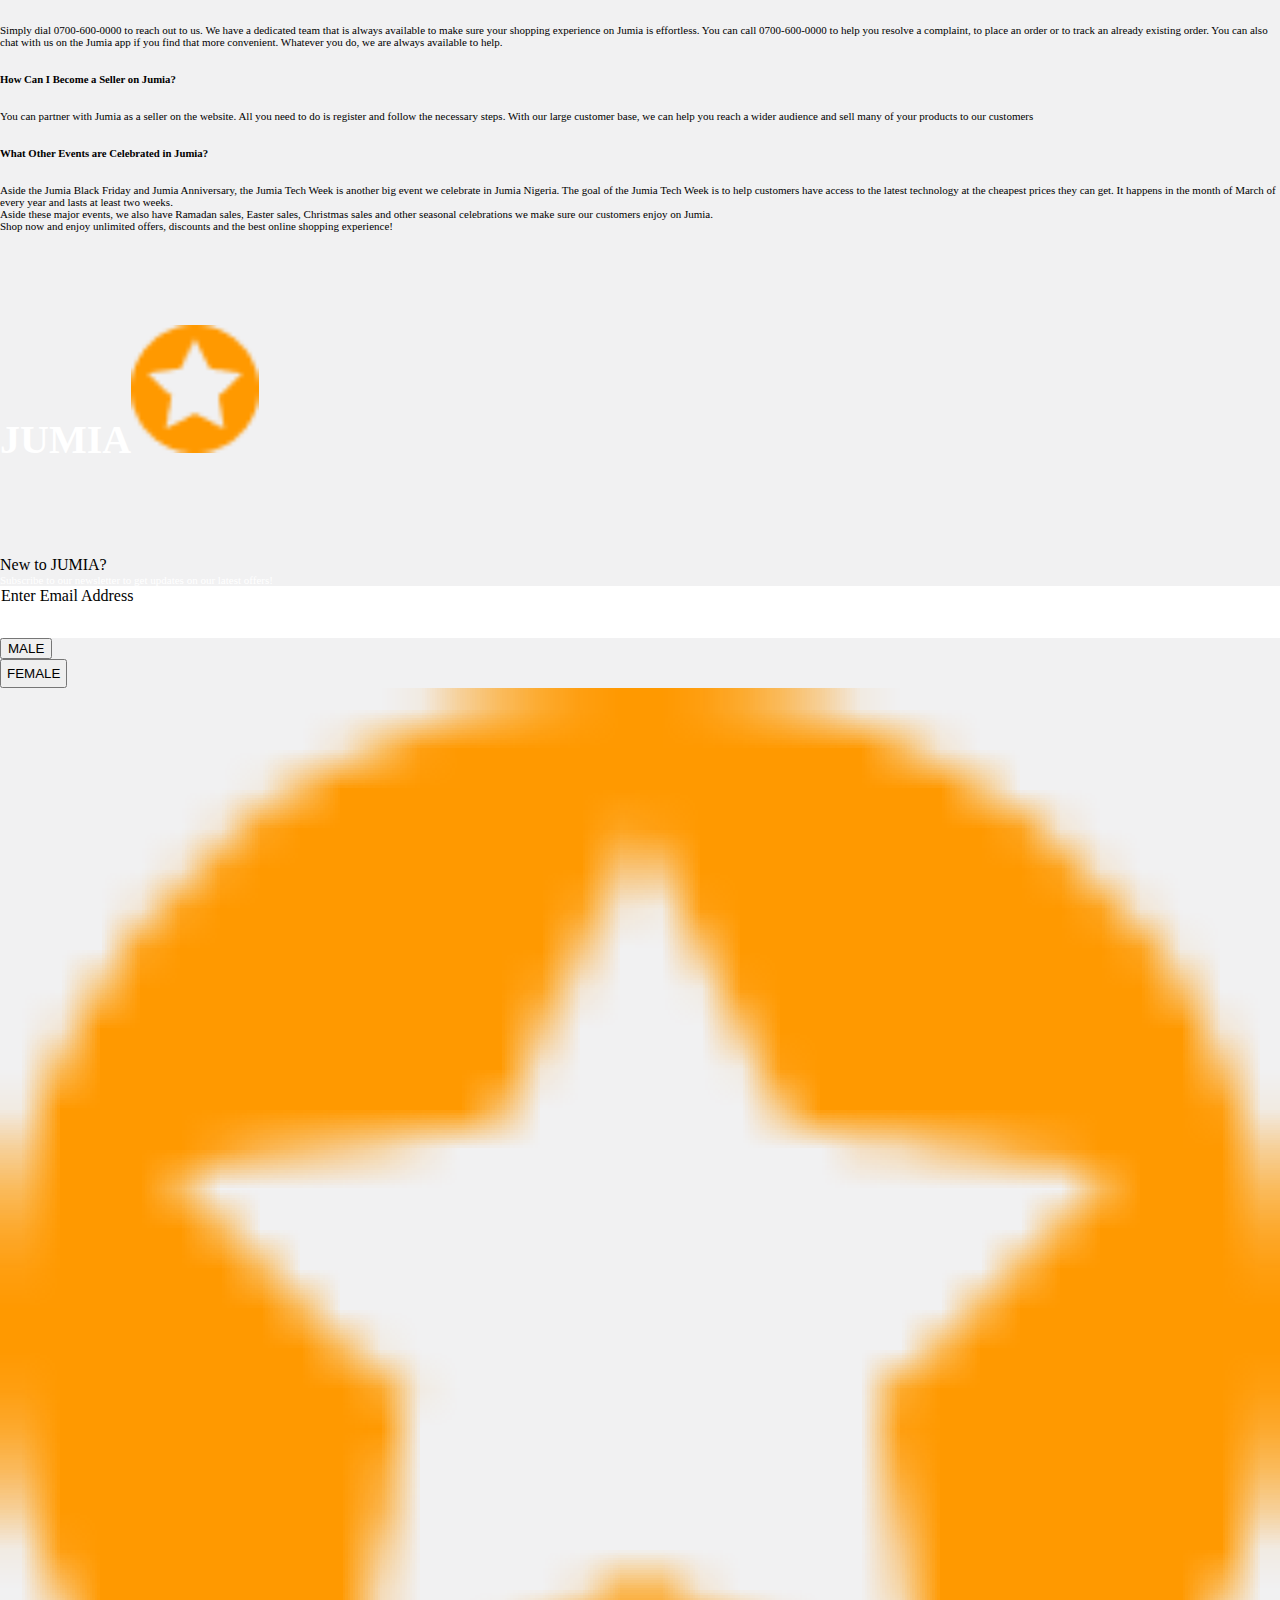
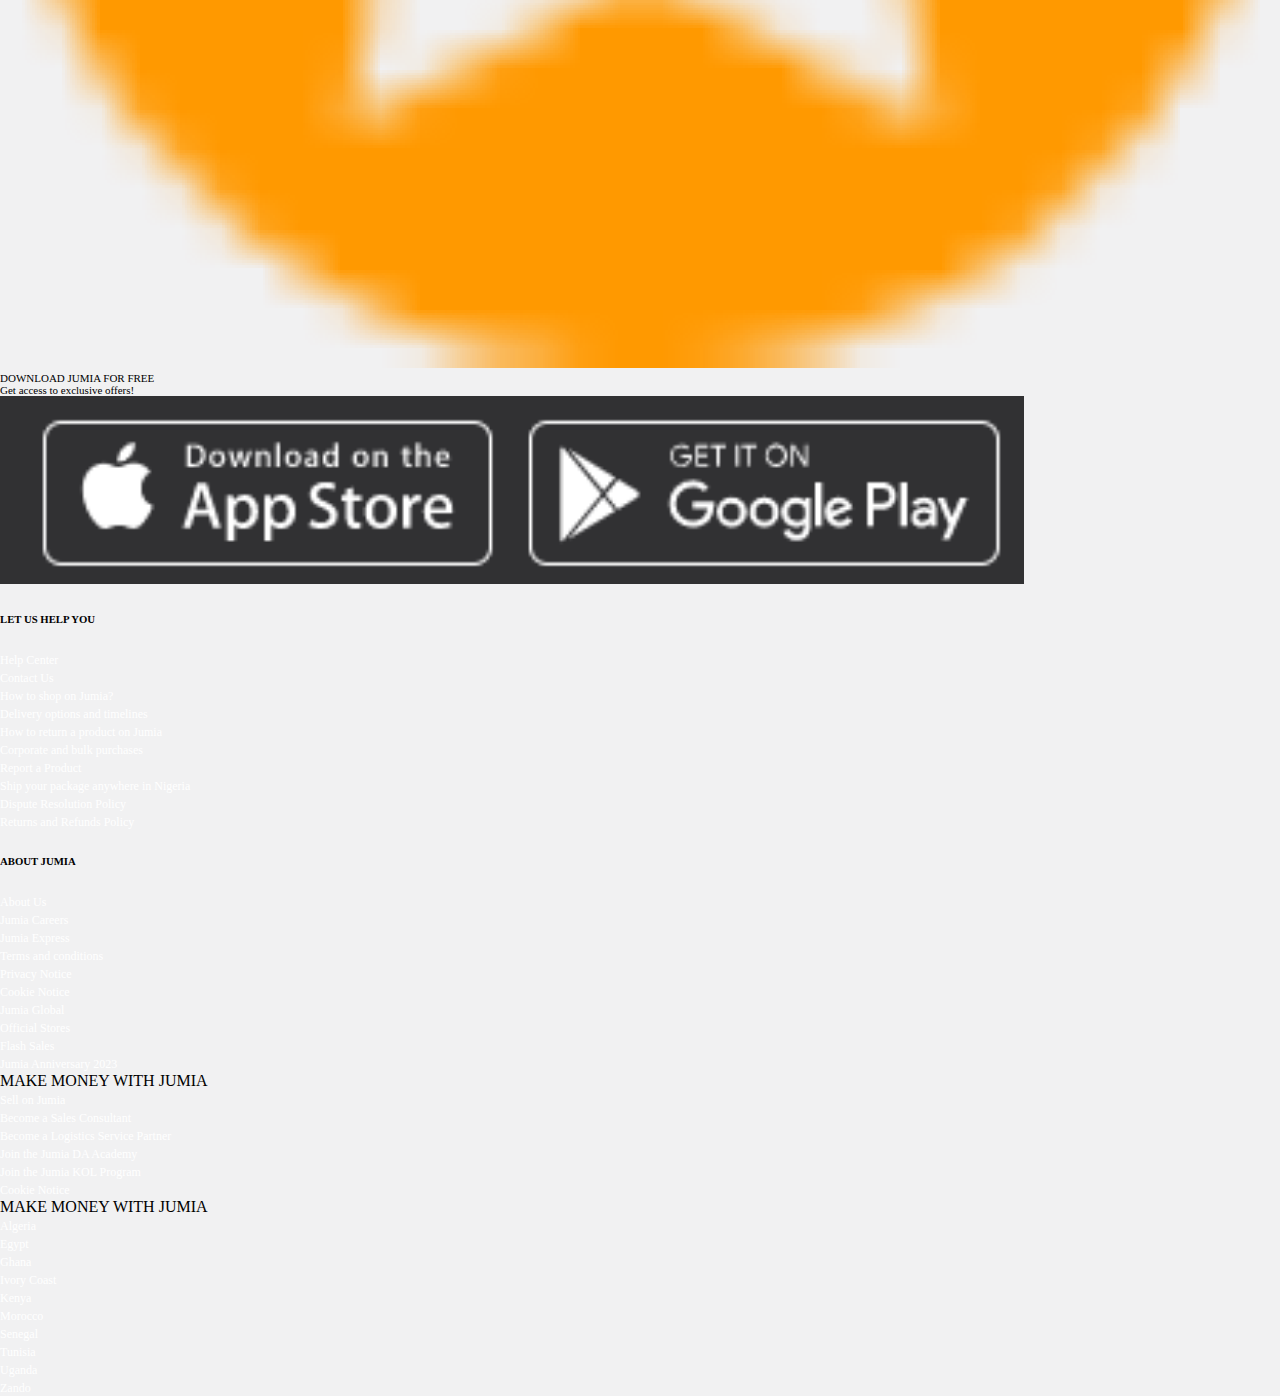
<file: cart2.html>
<!DOCTYPE html>
<html lang="en">

<head>
    <meta charset="UTF-8">
    <meta http-equiv="X-UA-Compatible" content="IE=edge">
    <meta name="viewport" content="width=device-width, initial-scale=1.0">
    <title>Document</title>
    <link href="https://cdn.jsdelivr.net/npm/bootstrap@5.3.0-alpha3/dist/css/bootstrap.min.css" rel="stylesheet"
        integrity="sha384-KK94CHFLLe+nY2dmCWGMq91rCGa5gtU4mk92HdvYe+M/SXH301p5ILy+dN9+nJOZ" crossorigin="anonymous">
    <link rel="stylesheet" href="./jumia.css">
</head>

<body >
    <section class="w-100">
        <div class=" container-fluid bar" style="height: 60px; background-color: rgb(224, 204, 168);">
            <div class=" row ms-lg-4 me-lg-4 ms-sm-5 me-sm-2">
                <img src="./Jumia Images/PROJECT/free-delivery-top-strip_1.gif" alt="" width="100%" height="60px"
                    class="gif">

            </div>
        </div>


        <div class=" container-fluid  mt-0 pb-5" style="height: 10px;background-color: whitesmoke; ">
            <div class="container pb-3 ">
                <div class="row pb-3">
                    <div class="col-lg-4">
                        <a href="" style="font-size: 11px; color: goldenrod; font-weight: bold;"><img
                                src="./Icons/favicon.87f00114 (1).ico" alt="" width="4%"> Sell on Jumia </a>
                    </div>
                    <div class="col-lg-8">
                        <a href="" style="font-size: 12px; font-weight: bold;">JUMIA<img
                                src="./Icons/favicon.87f00114 (1).ico" alt="" width="1.2%" class="me-3"></a><a
                            href=""><img src="./Icons/s1.PNG" alt=""> </a> <a href="" class="ms-3 food"
                            style="opacity: 30%;font-weight: bold;">🍊FOOD</a><a href="" class="ms-3 me-3"
                            style="font-size: 12px;opacity: 30%;font-weight: bold;">🥳 PARTY</a><a href=""><img
                                src="./Icons/logistics.png" alt="" class="img3"
                                style="font-size: 12px;opacity: 30%;"><span
                                style="font-size: 12px;opacity: 30%;font-weight: bold;">LOGISTICS</span> </a>
                    </div>

                </div>
            </div>

        </div>


        <nav class="navbar navbar-expand-lg bg-body-tertiary bg-white" id="navbar1">
            <div class="container-fluid bg-white pt-2 pb-2">
                <a class="navbar-brand ms-lg-5" href="#" id="jum">
                    JUMIA<img src="./Icons/favicon.87f00114 (1).ico" alt="" width="12%">
                </a>
                <input type="text" placeholder="Search Products, brands and Categories"
                    style="width: 44%;margin-left: 60px; height: 40px;">
                <button class="navbar-toggler" type="button" data-bs-toggle="collapse"
                    data-bs-target="#navbarNavDropdown" aria-controls="navbarNavDropdown" aria-expanded="false"
                    aria-label="Toggle navigation">
                    <span class="navbar-toggler-icon"></span>
                </button>
                <div class="collapse navbar-collapse" id="navbarNavDropdown">
                    <ul class="navbar-nav">
                        <li class="nav-item">
                            <button class="btn btn-warning ms-3 p-2  text-white"
                                style="margin-top: 2px; width: 100%;font-weight: 500;">SEARCH</button>
                        </li>
                        <li class="nav-item dropdown ms-2 ms-4">
                            <a class="nav-link dropdown-toggle" href="#" role="button" data-bs-toggle="dropdown"
                                aria-expanded="false">
                                <span><img src="./Icons/1.png" alt="" width="25%" height="30px"></span><span
                                    style="font-weight: bold;">Account</span>
                            </a>
                            <ul class="dropdown-menu">
                                <li><a class="dropdown-item mb-2" href="#" style="font-size: 14px;">Help Center</a></li>
                                <li><a class="dropdown-item  mb-2" href="#" style="font-size: 14px;">Place & Track
                                        Orders</a></li>
                                <li><a class="dropdown-item mb-2" href="#" style="font-size: 14px;">Order
                                        cancellation</a></li>
                                <li><a class="dropdown-item mb-2" href="#" style="font-size: 14px;">Returns &
                                        Refunds</a></li>
                                <li><a class="dropdown-item mb-2" href="#" style="font-size: 14px;">Payment & Jumia
                                        account</a></li>
                                <li><a class="dropdown-item mb-2" href="#" style="font-size: 14px;">Contact us</a></li>
                                <hr>
                                <li><a class="dropdown-item mb-2" href="#" style="font-size: 14px;"><button
                                            class=" btn btn-warning">Live
                                            Chat</button></a></li>
                            </ul>
                        </li>

                        <li class="nav-item dropdown ms-1">
                            <a class="nav-link dropdown-toggle" href="#" role="button" data-bs-toggle="dropdown1"
                                aria-expanded="false">
                                <span><img src="./Icons/1.png" alt="" width="25%" height="30px"></span><span
                                    style="font-weight: bold;">Account</span>
                            </a>
                            <ul class="dropdown-menu">
                                <li><a class="dropdown-item mb-2" href="#" style="font-size: 14px;">Help Center</a></li>
                                <li><a class="dropdown-item  mb-2" href="#" style="font-size: 14px;">Place & Track
                                        Orders</a></li>
                                <li><a class="dropdown-item mb-2" href="#" style="font-size: 14px;">Order
                                        cancellation</a></li>
                                <li><a class="dropdown-item mb-2" href="#" style="font-size: 14px;">Returns &
                                        Refunds</a></li>
                                <li><a class="dropdown-item mb-2" href="#" style="font-size: 14px;">Payment & Jumia
                                        account</a></li>
                                <li><a class="dropdown-item mb-2" href="#" style="font-size: 14px;">Contact us</a></li>
                                <hr>
                                <li><a class="dropdown-item mb-2" href="#" style="font-size: 14px;"><button
                                            class=" btn btn-warning">Live
                                            Chat</button></a></li>
                            </ul>
                        </li>
                    </ul>
                </div>

                <button type="button" class="btn btn-primary">
                    CART <span class="badge text-bg-secondary" id="display"></span>
                </button>

            </div>
        </nav>


        <div class="container-fluid bg-danger pt-2 mx-auto ">
            <div class=" col-lg-3 mb-5 mx-auto">
             
                    <div class="w-100 bg-white text-center rounded-2">
                        <P>CART SUMMARY</P>
                        <hr>
                        <P id="dispTotal" style="font-weight: bold;"></P><hr>
                        <div class="pb-3"><button onclick="checkOut()" class="btn w-100 fw-bold text-white rounded-2 btn-warning">CHECKOUT <span
                                    id="checkOutBalance"></span></button></div>
                    </div>
                </div>
            </div>
            <div class="container mx-auto col-lg-7 row" id="displayCart">


            </div>


            <div class="container card mt-3">
                <div>
                    <h6 class="pt-3 fw-bold">Jumia Nigeria – The Biggest Online Shopping Website</h6>
                </div>
                <h6 class="pt-3 fw-bold">Shop for Everything You Need on Jumia Nigeria</h6>
                <div style="font-size: 11px;">Jumia Nigeria is the largest online shopping website in Nigeria. We offer
                    a
                    platform where customers in any part of Nigeria can find and shop for all they need in one online
                    store
                    and that platform is the Jumia shopping website. On the Jumia mobile app or website, you can shop
                    from
                    the comfort of your home or during work breaks and get everything delivered fast without you having
                    to
                    stress or move an inch. Be it <a href=""
                        style="text-decoration: underline;font-weight: bold;">fashion,
                        electronics, mobile phones, computers</a> , or your everyday groceries you can get everything
                    you
                    need on Jumia online store.</div>
                <div style="font-size:11px;" class="mt-3 mb-3">Have you used the Jumia online store today? Shop now on
                    Jumia
                    to enjoy a seamless online shopping experience. With fast delivery, free returns, and flexible
                    payment
                    options, you are certain to enjoy the convenience of shopping online.</div>
                <h6 class="fw-bold">Shop for Original and Quality Items at The Best Prices</h6>
                <div style="font-size: 11px;">Jumia Nigeria prides itself in giving the best prices and the best quality
                    of
                    products you can find anywhere in the country. Our strong partnership with top brands like <a
                        href="" style="text-decoration: underline;font-weight: bold;">Oraimo, Samsung, Infinix, Xiaomi,
                        Diageo,
                        Tecno, Adidas, Nike, Defacto, Trendyol,</a> etc. guarantees our customers the cheapest prices on
                    original brand products. Beyond that, customers also have exclusive access to the latest product
                    released by these top brands. If you enjoy exclusivity, the <a href=""
                        style="text-decoration: underline;font-weight: bold;"> Jumia Official Store</a> is the right
                    place
                    for you. On the Jumia official stores, you can experience product launches and be among the first
                    set of
                    people in Nigeria to own new products. You can also enjoy huge offers on brand days that come with
                    heavy
                    discounts on various products ranging from mobile phones to drinks, clothing items, sneakers, and
                    many
                    more!</div>
                <div style="font-size: 11px;" class="mt-3 mb-2">Explore our official stores today to see a wide range of
                    popular brands that sell directly on our platform and get assured of the best prices and quality of
                    products you buy on Jumia.</div>
                <h6 class="pt-3 fw-bold">Shop the Latest Fashion and Trendy Outfits Online</h6>
                <div style="font-size:11px;" class="pb-2">Discover an extensive range of fashion items for women, men,
                    and
                    kids on Jumia. Our <a href="" style="text-decoration: underline;font-weight: bold;">women's fashion
                    </a>
                    collection includes a diverse selection of clothing such as blouses, pants, and jeans. We also offer
                    a
                    variety of gowns in different lengths and materials to suit your individual style. Additionally,
                    browse
                    through our unique fashion accessories like <a href=""
                        style="text-decoration: underline;font-weight: bold;"> shoes, bags, jewelry,</a> and sunglasses,
                    all
                    at unbeatable prices.</div>
                <div style="font-size:11px;">At Jumia, we haven't forgotten about the little ones. Browse through our
                    selection of baby clothes for boys and girls and their accessories. Shop now on Jumia Nigeria and
                    enjoy
                    an incredible online shopping experience.</div>
                <h6 class="pt-3 fw-bold">Indulge in a Selection of Beauty Products</h6>
                <div style="font-size:11px;" class="pb-2">Our online store also offers you the best beauty products from
                    top
                    brands in the world, e.g. <a href="" style="text-decoration: underline;font-weight: bold;">
                        Nivea</a>
                    and many others. Many things related to <a href=""
                        style="text-decoration: underline;font-weight: bold;"> health and beauty </a> e.g. skin care
                    products, makeup and cosmetics, wigs, oral care, hair care, and <a href=""
                        style="text-decoration: underline;font-weight: bold;"> fragrances</a> can be found at our online
                    store.</div>
                <div style="font-size: 11px;" class="pb-2">Be certain that whatever we sell on the Jumia website is of
                    good
                    quality. When you shop for your beauty products on Jumia you have successfully avoided getting fake
                    products that can cause unhealthy reactions to your skin or body and without breaking the bank, you
                    can
                    maintain a healthy beauty routine to leave jaws dropping.</div>
                <h6 class="pt-3 fw-bold">Get Your Home Needs on Jumia Nigeria</h6>
                <div style="font-size:11px;" class="pb-2">Jumia is an online supermarket where you can shop for your
                    daily
                    groceries in Nigeria at prices cheaper than others. Check off your grocery list and stock up your
                    pantry
                    with a variety of items ranging from rice to cooking oils, wines, Snacks, beverages, household
                    cleaning
                    items, and many others. We also have a section for fresh foods and canned foods. Also, Discover our
                    baby
                    shop for all baby essentials from baby food and diapers to toys and educational games. </div>
                <div style="font-size: 11px;" class="pb-2">Beyond your daily grocery needs, you can shop on Jumia online
                    for
                    unique home furniture and interior decor pieces to beautify your homes and offices. We have
                    carefully
                    designed outdoor furniture and lighting for your patio and rooftops. We also have generators,
                    inverters,
                    and inverter batteries to power up. There is nothing your home needs that is not on Jumia. You can
                    easily shop from our huge collection of large and small appliances such as fridges, washing
                    machines,
                    air conditioners, iron, blenders, air fryers, and many others. Shop for all your home needs and
                    enjoy
                    top deals, prices, and offers you can get nowhere else.</div>
                <h6 class="pt-3 fw-bold">Buy the Latest Smartphones and Electronics From Jumia Nigeria</h6>
                <div style="font-size:11px;" class="pb-2">Shopping on Jumia guarantees that you get the latest mobile
                    phones, tablets, or phablets before anyone else. Buy trusted Apple iOS iPhones and iPads and quality
                    Android brands like Samsung, Tecno, Xiaomi, Infinix, and many others! Unlock the best functionality
                    of
                    your smartphones when you buy our amazing phone accessories like AirPods, earphones, powerbank,
                    Bluetooth speakers, durable phone cases, and many more! We have an endless supply of Jumia phone
                    accessories from top brands like Oraimo, Edifier, Samsung, Tecno, JBL, etc. </div>
                <div style="font-size: 11px;" class="pb-2">We also have an amazing collection of top computing brands
                    like
                    Hp, Dell, Lenovo, Microsoft, Apple Macbook, and more! You can either buy these computing devices as
                    desktops or laptops depending on your choice. Shop for computing accessories like printers,
                    scanners,
                    computer components, and monitors to enhance your computer or laptop experience. </div>
                <div style="font-size: 11px;" class="pb-2">Our catalog of electronics offers you the highest quality of
                    products from trusted sellers and brands. You can get the latest smart televisions and home audio
                    devices for your living room. To spice things up, you can get the PlayStation consoles or Xbox
                    consoles
                    especially if you love gaming during your leisure time.</div>
                <h6 class="pt-3 fw-bold">Enjoy Top Deals and Discounts when Shopping on Jumia Nigeria Online Store</h6>
                <div style="font-size:11px;" class="pb-2">There are limitless offers and deals on the Jumia Nigeria
                    online
                    store. Enjoy up to 80% discount on selected items of the day during the flash sales. We also have
                    Half
                    Price Deals where our shoppers buy selected products like mobile phones, laptops, phone accessories,
                    and
                    clothing pieces for half the original price. Get the best prices you can find on the best deals
                    page.
                </div>
                <div style="font-size: 11px;" class="pb-2">Enjoy other weekly offers that run all year long, which means
                    that every time you shop on the Jumia website, you are sure to enjoy mouth-watering discounts and
                    deals
                    that will help you save more and get the most affordable prices no one else can give you. To know
                    more
                    about these offers and deals, you can subscribe to our push notifications and newsletters, read our
                    blog, and follow us on all our social media accounts. </div>
                <h6 class="pt-3 fw-bold">Experience Fast Delivery and Online Shopping Convenience</h6>
                <div style="font-size:11px;" class="pb-2">Get your cart delivered to you within 24 hrs when you buy
                    items
                    with the Jumia Express tag, for selected products, you are also assured of free delivery and have
                    your
                    products delivered to you at no extra cost! Also, we have products that you can ship from abroad
                    under
                    the Jumia Global catalog. This means that you can order various items from outside the country and
                    get
                    them delivered to your doorstep without hassles. </div>
                <h6 class="pt-3 fw-bold">Frequently Asked Questions (FAQs)</h6>
                <h6 class="pt-3 fw-bold">What Payment Options are Available on Jumia?</h6>
                <div style="font-size:11px;" class="pb-2">You can either pay online or pay on delivery when you shop
                    from
                    us. With out payment solution called JumiaPay, you can conveniently pay online or on delivery with
                    your
                    cards (MasterCard, Visa and Verve), bank transfers and USSD. </div>
                <h6 class="pt-3 fw-bold">Can I Return the Items I Bought From Jumia?</h6>
                <div style="font-size:11px;" class="pb-2">Yes, you can return items you bought for free and get refunded
                    as
                    soon as possible! We have a refund policy that grants you 15 days to return items bought from the
                    official store and 7 days to return items purchased from other sellers on Jumia Nigeria.</div>
                <h6 class="pt-3 fw-bold">When is the Next Jumia Black Friday?</h6>
                <div style="font-size: 11px;" class="pb-2">Jumia Black Friday happens in November. Jumia is the pioneer
                    of
                    Black Friday in Nigeria, so expect us to do it best! It comes with the biggest discount and offers
                    on
                    various categories of products like fashion, phones, computers, home appliances, electronics and
                    many
                    more! We also have various exciting and engaging activities like the treasure hunt and games our
                    customers love to play.</div>
                <h6 class="pt-3 fw-bold">When is Jumia Anniversary and What Is It About?</h6>
                <div style="font-size: 11px;" class="pb-2">The Jumia Anniversary is a big mid-year shopping event that
                    happens every June to celebrate the emergence of Jumia in Nigeria. On June 16, 2023, Jumia Nigeria
                    will
                    be celebrate 11 years of being the biggest Nigerian online store, thanks to all our amazing
                    customers.
                    The event will be packed with the best deals and offers for our customers. Customers also get the
                    chance
                    to participate in treasure hunt where the lucky winner get 99% off luxury items like the latest
                    iPhones,
                    Playstations, smart TVs and more! Stay tuned for more updates on the coming Jumia Anniversary.</div>
                <h6 class="pt-3 fw-bold">Can I get Free Delivery on All my Orders?</h6>
                <div style="font-size: 11px;" class="pb-2">Customers in Lagos, Abuja, Ibadan and other selected states
                    enjoy
                    free delivery on items with the free delivery tag. Free delivery does not apply to large items like
                    refrigerators, huge TV, washing machines and others.</div>
                <h6 class="pt-3 fw-bold">What Is the Jumia Customer Care Line?</h6>
                <div style="font-size: 11px;" class="pb-2">Simply dial 0700-600-0000 to reach out to us. We have a
                    dedicated
                    team that is always available to make sure your shopping experience on Jumia is effortless. You can
                    call
                    0700-600-0000 to help you resolve a complaint, to place an order or to track an already existing
                    order.
                    You can also chat with us on the Jumia app if you find that more convenient. Whatever you do, we are
                    always available to help.</div>
                <h6 class="pt-3 fw-bold">How Can I Become a Seller on Jumia?</h6>
                <div style="font-size: 11px;" class="pb-2">You can partner with Jumia as a seller on the website. All
                    you
                    need to do is register and follow the necessary steps. With our large customer base, we can help you
                    reach a wider audience and sell many of your products to our customers</div>
                <h6 class="pt-3 fw-bold">What Other Events are Celebrated in Jumia?</h6>
                <div style="font-size: 11px;" class="pb-2">Aside the Jumia Black Friday and Jumia Anniversary, the Jumia
                    Tech Week is another big event we celebrate in Jumia Nigeria. The goal of the Jumia Tech Week is to
                    help
                    customers have access to the latest technology at the cheapest prices they can get. It happens in
                    the
                    month of March of every year and lasts at least two weeks. </div>
                <div style="font-size: 11px;" class="pb-2">Aside these major events, we also have Ramadan sales, Easter
                    sales, Christmas sales and other seasonal celebrations we make sure our customers enjoy on Jumia.
                </div>
                <div style="font-size: 11px;" class="pb-4">Shop now and enjoy unlimited offers, discounts and the best
                    online shopping experience!</div>

            </div>

            <div class="container-fluid bg-dark" style="margin-top: 80px !important;">

                <div class="container pt-4 pb-5">
                    <div class="row pt-2">
                        <div class="col-lg-3">
                            <h6 style="color: white; font-size: 40px;font-weight: bold;">JUMIA<img
                                    src="./Icons/favicon.87f00114 (1).ico" alt="" width="10%"></span></h6>
                        </div>
                        <div class="col-lg-6">
                            <div class="text-white pb-2">New to JUMIA?</div>
                            <div style="font-size: 11px; color: white;" class="pb-2">Subscribe to our newsletter to get
                                updates on our latest offers!</div>
                            <div class="row">
                                <div class="col-lg-7 lastborder rounded-1">
                                    <span></span> <span>Enter Email Address</span>
                                </div>
                                <div class="col-lg-2"><button class="btn btn-dark border-white p-2 w-100">MALE</button>
                                </div>
                                <div class="col-lg-2"><button class="btn btn-dark border-white  w-100"
                                        style="padding: 5px;">FEMALE</button></div>
                            </div>
                        </div>
                        <div class="col-lg-3 d-flex">
                            <div class="text-white border-warning me-3">
                                <img src="./Icons/favicon.87f00114 (1).ico" alt="" width="100%" style="opacity: 100%;">
                            </div>
                            <div>
                                <div class="text-white pb-3" style="font-size: 11px; text-transform: uppercase;">
                                    Download
                                    JUMIA for free</div>
                                <div class="text-white" style="font-size: 11px;">Get access to exclusive offers!</div>
                                <div class="mt-3"><a href=""><img src="./Icons/applestore.png" alt=""
                                            style="width: 80%;">
                                </div></a>
                            </div>

                        </div>
                    </div>
                </div>
            </div>
            <div class="container-fluid ">
                <div class="container pt-3 pb-5">
                    <div class="row ">
                        <div class="col-lg-3">
                            <h6 class="">LET US HELP YOU</h6>
                            <a href="" id="font1">Help Center</a><br>
                            <a href="" id="font1">Contact Us</a><br>
                            <a href="" id="font1">How to shop on Jumia?</a><br>
                            <a href="" id="font1">Delivery options and timelines</a><br>
                            <a href="" id="font1">How to return a product on Jumia</a><br>
                            <a href="" id="font1">Corporate and bulk purchases</a><br>
                            <a href="" id="font1">Report a Product</a><br>
                            <a href="" id="font1">Ship your package anywhere in Nigeria</a><br>
                            <a href="" id="font1">Dispute Resolution Policy</a><br>
                            <a href="" id="font1">Returns and Refunds Policy</a><br>


                        </div>
                        <div class="col-lg-3">
                            <h6>ABOUT JUMIA</h6>
                            <a href="" id="font1">About Us</a><br>
                            <a href="" id="font1">Jumia Careers</a><br>
                            <a href="" id="font1">Jumia Express</a><br>
                            <a href="" id="font1">Terms and conditions</a><br>
                            <a href="" id="font1">Privacy Notice</a><br>
                            <a href="" id="font1">Cookie Notice</a><br>
                            <a href="" id="font1">Jumia Global</a><br>
                            <a href="" id="font1">Official Stores</a><br>
                            <a href="" id="font1">Flash Sales</a><br>
                            <a href="" id="font1">Jumia Anniversary 2023</a><br>
                        </div>

                        <div class="col-lg-3">
                            <div>MAKE MONEY WITH JUMIA</div>
                            <a href="" id="font1">Sell on Jumia</a><br>
                            <a href="" id="font1">Become a Sales Consultant</a><br>
                            <a href="" id="font1">Become a Logistics Service Partner</a><br>
                            <a href="" id="font1">Join the Jumia DA Academy</a><br>
                            <a href="" id="font1">Join the Jumia KOL Program</a><br>
                            <a href="" id="font1">Cookie Notice</a><br>
                        </div>
                        <div class="col-lg-3">
                            <div>MAKE MONEY WITH JUMIA</div>
                            <div class="row">
                                <div class="col-lg-6">
                                    <a href="" id="font1">Algeria</a><br>
                                    <a href="" id="font1">Egypt</a><br>
                                    <a href="" id="font1">Ghana</a><br>
                                    <a href="" id="font1">Ivory Coast</a><br>
                                    <a href="" id="font1">Kenya</a><br>
                                </div>
                                <div class="col-lg-6">
                                    <a href="" id="font1">Morocco</a><br>
                                    <a href="" id="font1">Senegal</a><br>
                                    <a href="" id="font1">Tunisia</a><br>
                                    <a href="" id="font1">Uganda</a><br>
                                    <a href="" id="font1">Zando</a><br>
                                </div>
                            </div>
                        </div>
                    </div>
                </div>
            </div>
            <!-- <div class="container-fluid" style="background-color: grey;">
                <div class="container">
                    <div class="row">
                        <div class="col-lg-3">
                            <div>
                                <h5>Payment Method</h5>
                            </div>
                        </div>
                        <div class="col-lg-6">
                            <div>PAYMENT METHODS & DELIVERY PARTNERS</div>
                        </div>
                    </div>
                </div>
            </div> -->
    </section>
    <script>
        // var getProductPickedIndex = JSON.parse(localStorage.getItem("productPickedIndex"))
        // var userProduct = JSON.parse(localStorage.getItem("productOfUsers"))
     let getProductPickedIndex1=JSON.parse( localStorage.getItem("productPickedIndex1"))
     var userProduct1=JSON.parse(localStorage.getItem("productOfUsers")) 
     console.log(getProductPickedIndex1);
     console.log(userProduct1[getProductPickedIndex1]);
     var allUsers = !JSON.parse(localStorage.getItem("jumiaUsers"))
     console.log(allUsers);
     var currentUserIndex = localStorage.getItem("JumiaIndex")
     console.log(currentUserIndex);
     var currentUserDetails = allUsers[currentUserIndex]
     console.log(currentUserDetails);

      
  
        // let userArray = localStorage.jumiaUsers ? JSON.parse(localStorage.jumiaUsers) : []
        // var userProduct = JSON.parse(localStorage.getItem("productOfUsers"))
        // console.log(userArray);
        // let productPickedDetails = userProduct[getProductPickedIndex]
        // console.log(productPickedDetails);
        // var allUsers = JSON.parse(localStorage.getItem("jumiaUsers"))
        // console.log(allUsers);
        // var currentUserIndex = localStorage.getItem("JumiaIndex")
        // var currentUserDetails = allUsers[currentUserIndex]
        // let cartLength = userArray[currentUserIndex].cart.length
        // console.log(cartLength);
        // document.getElementById("display").innerText = userArray[currentUserIndex].cart.length
        // let total = 0
//         const displayCarty = () => {
//             addTotal()
//             displayCart.innerHTML = ""
//             for (let index = 0; index < userArray[currentUserIndex].cart.length; index++) {
//                 console.log(userArray[currentUserIndex].cart);
//                 //  console.log(userArray[currentUserIndex].cart[index].amount);

//                 let userlength = userArray[currentUserIndex].cart[index]
//                 console.log(userlength.amount);


//                 displayCart.innerHTML += `
//                 <div class="card col-lg-11 me-2">
//                         <div class="row">
//                             <div class="col-lg-3">
//                                 <img src="${userArray[currentUserIndex].cart[index].productImage}" alt="" class="img-fluid">
//                             </div>
//                             <div class="col-lg-4">
//                                 <div>
//                                     <h6> Name: ${userlength.productName
//                     }</h6>
//                                 </div>
//                                 <div>
//                                     <h6> Quantity:${userlength.productQuantity
//                     }</h6>
//                                 </div>
//                                 </h6>
//                             </div>
//                             <div>
//                                 <h6> Amount:${userlength.amount
//                     }</h6>
//                             </div>
//                             <div>
//                                 <h6> <del> ${userlength.delAmount
//                     } </del></h6>
//                             </div>
//                             <div><h6>${userlength.quantityPicked}</h6></div>
//                         </div>
//                         <button onclick="plus(${index})" class="btn mt-3 btn-warning w-25">+</button>
//                         <button onclick="Minus(${index})" class="btn pb-3 btn-warning w-25">-</button>
                       
    
//                         <button onclick="Delete(${index})" class="btn btn-warning w-25">Delete</button>
                       
                       
//                     </div>
//                                     `

//             }
//         }
//         const Delete = (RemoveCart) => {
//             var response = confirm("Are you sure you want to delete?")
//             if (response == true) {
//                 userArray[currentUserIndex].cart.splice(RemoveCart, 1)
//                 localStorage.setItem("jumiaUsers", JSON.stringify(userArray))

//                 displayCarty()
//             }
//         }
//         const Add = (AddItem) => {
//             var response = confirm("Are you sure you want to add item?")
//             if (response == true) {
//                 userArray[currentUserIndex].cart.push(AddItem, 1)
//                 localStorage.setItem("jumiaUsers", JSON.stringify(userArray))

//                 displayCarty()
//             }
//         }

//         const plus = (addMore) => {

//             // let quantityPickedIndex=userArray[currentUserIndex].cart[addMore].quantityPicked
//             let currentItem = userArray[currentUserIndex].cart[addMore].quantityPicked;
//             currentItem++; // Increment currentItem by 1
//             userArray[currentUserIndex].cart[addMore].quantityPicked = currentItem; // Update the value in userArray
//             console.log(currentItem);
//             localStorage.setItem("jumiaUsers", JSON.stringify(userArray))
//             userArray[currentUserIndex].cart[addMore].quantityPicked = currentItem;
//             displayCarty()
//             addTotal()

//         }
//         const Minus = (addMore) => {

//             // let quantityPickedIndex=userArray[currentUserIndex].cart[addMore].quantityPicked
//             let currentItem = userArray[currentUserIndex].cart[addMore].quantityPicked;
// if (currentItem <= 0) {
//     userArray[currentUserIndex].cart.splice(addMore, 1);
//     localStorage.setItem("jumiaUsers", JSON.stringify(userArray));
// } else {
//     currentItem--;
//     userArray[currentUserIndex].cart[addMore].quantityPicked = currentItem;

//     console.log(currentItem);
//     localStorage.setItem("jumiaUsers", JSON.stringify(userArray));
//     userArray[currentUserIndex].cart[addMore].quantityPicked = currentItem;
   
//     addTotal();
// }

//         }

//         const addTotal = () => {
//             let total = 0;

//             for (let item of userArray[currentUserIndex].cart) {
              
//                 total += item.amount * item.quantityPicked;
//             }
//             dispTotal.innerText = `#${total}:00`
//         }
//         const checkOut = () => {
//            if(!localStorage.JumiaIndex){
//             window.location.href="index.html"
//            }
//            else{
//              window.location.href="address.html"
//             console.log(localStorage.JumiaIndex);
//            }
//         }
    </script>
</body>
<script src="https://cdn.jsdelivr.net/npm/bootstrap@5.3.0-alpha3/dist/js/bootstrap.bundle.min.js"
    integrity="sha384-ENjdO4Dr2bkBIFxQpeoTz1HIcje39Wm4jDKdf19U8gI4ddQ3GYNS7NTKfAdVQSZe"
    crossorigin="anonymous"></script>

</html>
</file>
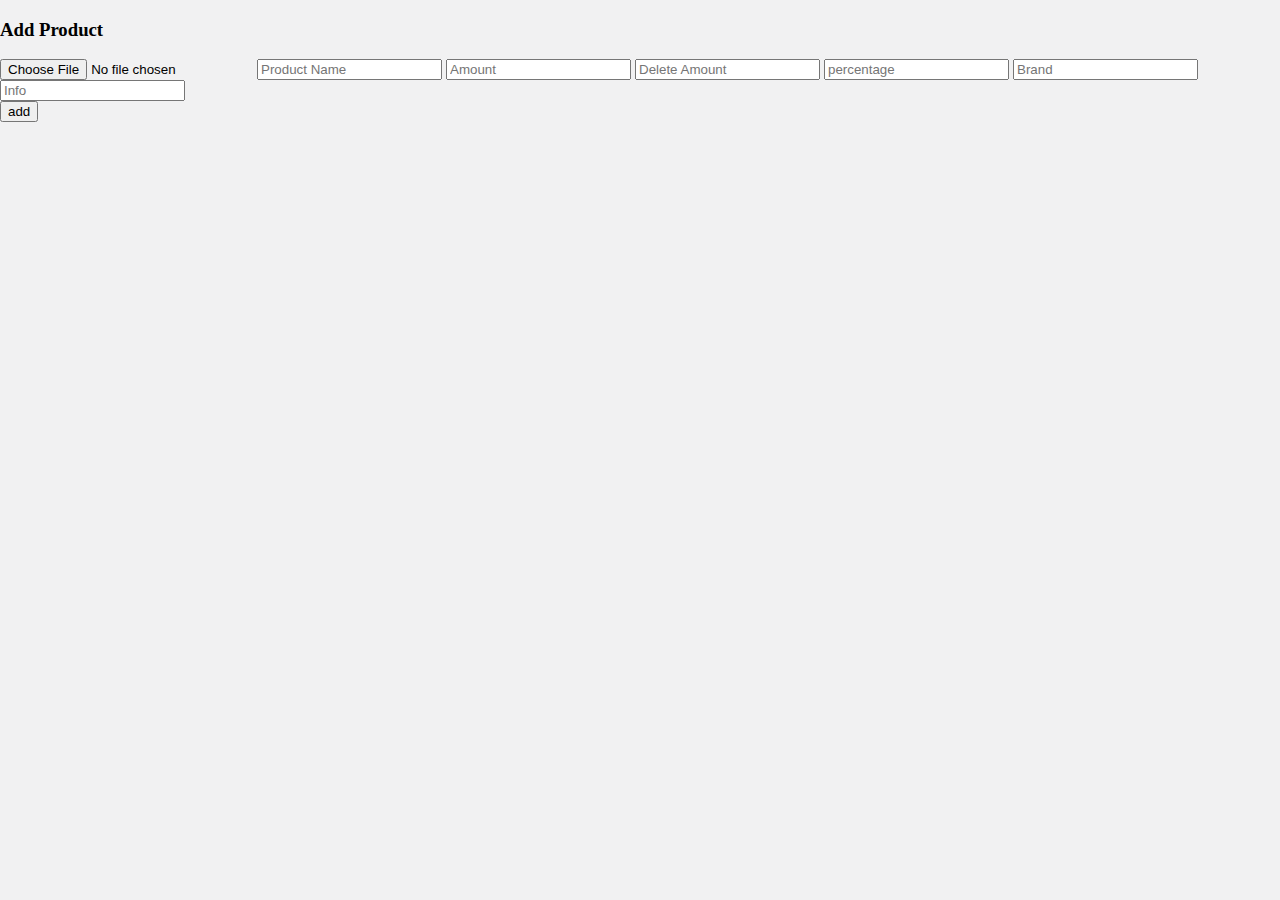
<file: products.html>
<!DOCTYPE html>
<html lang="en">

<head>
    <meta charset="UTF-8">
    <meta http-equiv="X-UA-Compatible" content="IE=edge">
    <meta name="viewport" content="width=device-width, initial-scale=1.0">
    <title>Document</title>
    <link href="https://cdn.jsdelivr.net/npm/bootstrap@5.3.0-alpha3/dist/css/bootstrap.min.css" rel="stylesheet"
        integrity="sha384-KK94CHFLLe+nY2dmCWGMq91rCGa5gtU4mk92HdvYe+M/SXH301p5ILy+dN9+nJOZ" crossorigin="anonymous">
    <link rel="stylesheet" href="./jumia.css">
</head>

<body>
    <div class="container">
        <div class="col-5 mx-auto shadow p-5">
            <h3>Add Product</h3>
            <input type="file" id="image" class="form-control mt-3">
            <input type="text" id="nameOfProduct" placeholder="Product Name" class="form-control mt-3">
            <input type="number" id="Amount" placeholder="Amount" class="form-control mt-3">
           
            <input type="number" id="amountDelete" placeholder="Delete Amount" class="form-control mt-3">
            <input type="number" id="percenti" placeholder="percentage" class="form-control mt-3">
            <input type="text" id="brandName" placeholder="Brand" class="form-control mt-3">
            <input type="text" id="deliveryInfo" placeholder="Info" class="form-control mt-3">
           
            <div class="d-flex justify-content-center">
                <button onclick="addProduct()" class="btn btn-warning w-100 mt-5">add</button>

            </div>
        </div>

    </div>
    <script>
        var userProduct = []
        if (localStorage.productOfUsers) {
            var userProduct = JSON.parse(localStorage.getItem("productOfUsers"))
        }
        const addProduct = () => {
            let file = image.files[0]
            let reader = new FileReader();

            reader.onloadend = function () {
                let base64String = reader.result

                var product = {
                    productImage: base64String,
                    productName: nameOfProduct.value,
                    amount: Amount.value,
                   
                    delAmount: amountDelete.value,
                    percentage: percenti.value,
                    brand: brandName.value,
                    delivery: deliveryInfo.value,
                    quantityPicked: 1

                }
                // Check if the productName already exists
                let existingProduct = userProduct.find(
                    (item) => item.productName === product.productName
                );
                if (existingProduct) {
                    console.log("hey");
                    alert('Product with the same name already exists.');
                    return;
                }
                userProduct.push(product)

                localStorage.setItem("productOfUsers", JSON.stringify(userProduct))
                alert("Added Successfully")

            }

            reader.readAsDataURL(file)



        }

    </script>
</body>
<script src="https://cdn.jsdelivr.net/npm/bootstrap@5.3.0-alpha3/dist/js/bootstrap.bundle.min.js"
    integrity="sha384-ENjdO4Dr2bkBIFxQpeoTz1HIcje39Wm4jDKdf19U8gI4ddQ3GYNS7NTKfAdVQSZe"
    crossorigin="anonymous"></script>

</html>
</file>
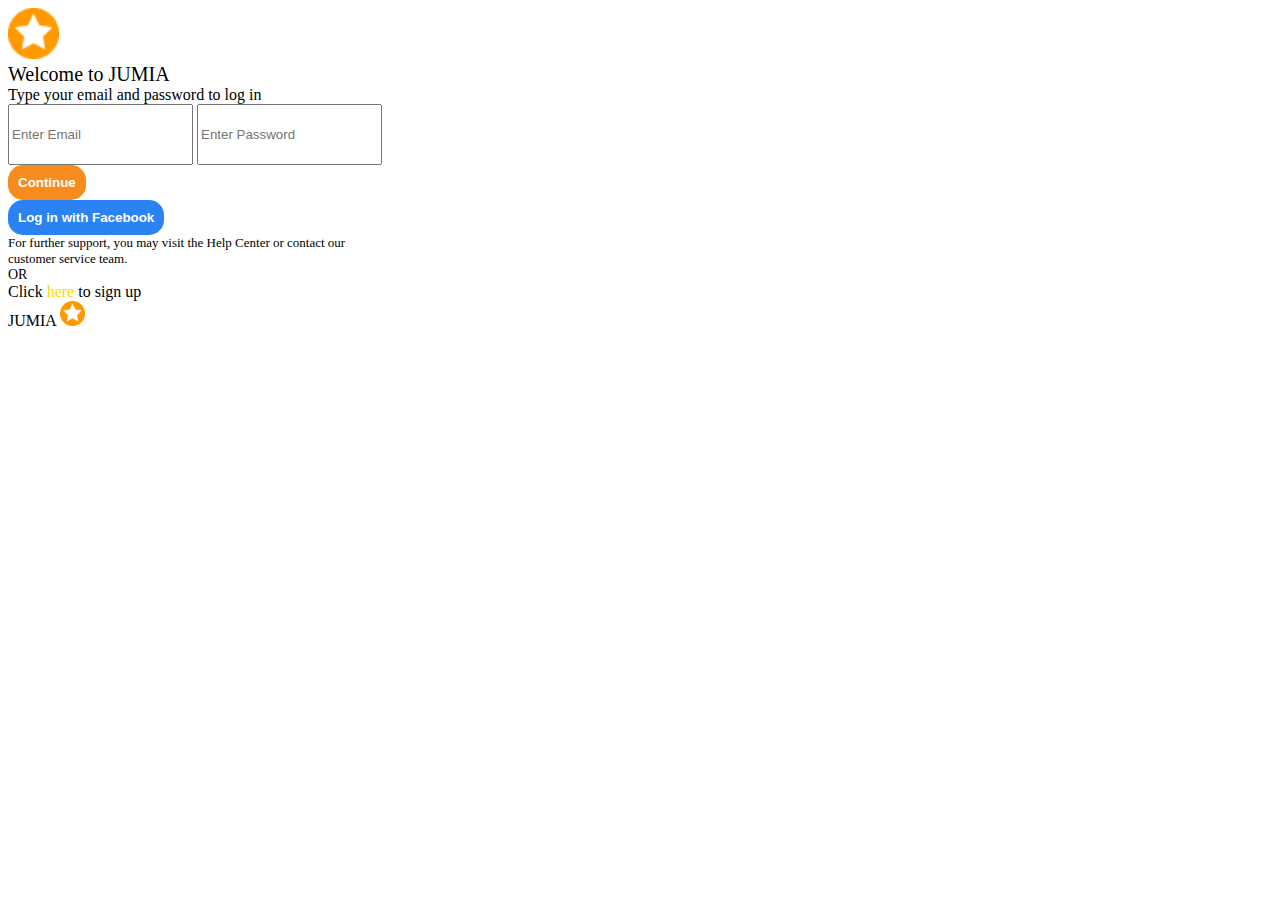
<file: signin.html>
<!DOCTYPE html>
<html lang="en">

<head>
    <meta charset="UTF-8">
    <meta http-equiv="X-UA-Compatible" content="IE=edge">
    <meta name="viewport" content="width=device-width, initial-scale=1.0">
    <title>Document</title>
    <link href="https://cdn.jsdelivr.net/npm/bootstrap@5.3.0-alpha3/dist/css/bootstrap.min.css" rel="stylesheet"
        integrity="sha384-KK94CHFLLe+nY2dmCWGMq91rCGa5gtU4mk92HdvYe+M/SXH301p5ILy+dN9+nJOZ" crossorigin="anonymous">
</head>

<body>

    <div class="container">
        <div class="mx-auto col-lg-9">
            <div class="text-center pt-5">
                <img src="./Icons/favicon.87f00114 (1).ico" alt="" width="4%" class="mb-3">

                <div class="fw-bold" style="font-size: 20px;">Welcome to JUMIA</div>
                <div>Type your email and password to log in </div>
                <input type="email" placeholder="Enter Email" id="Email" class="form-control w-50 mx-auto my-3"
                    style="height: 55px !important;">
                <input type="password" placeholder="Enter Password" id="Password" class="form-control w-50 mx-auto my-3"
                    style="height: 55px !important;">
                <div class="mb-3 mt-3"><button onclick=" signInHere()" class="btn1 w-50"
                        style="background-color:#F68B1E; border: 0; color: white; border-radius: 15px; padding: 10px;font-weight: bold; ">Continue</button>
                </div>
                <div><button onclick="" class="btn1 w-50"
                        style="background-color:rgb(42, 130, 243); border: 0; color: white; border-radius: 15px; padding: 10px;font-weight: bold; ">Log
                        in with Facebook</button></div>
                <div style="font-size: 13px;" class="mt-3">For further support, you may visit the Help Center or contact
                    our</div>
                <div style="font-size: 13px;">customer service team.</div>
                <div style="font-size: 14px;" class="fw-bold">OR</div>
                <div>Click <a href="./signup.html" style="text-decoration: none;"><span
                            style="color: gold;">here</span></a> to sign up</div>
                <div class="fw-bold mt-2">JUMIA <span><img src="./Icons/favicon.87f00114 (1).ico" alt=""
                            width="2%"></span></div>
                <div id="disp" class="rounded p-2 mt-2 text-danger"></div>
                <div id="display" class="rounded p-2 mt-2 text-danger"></div>
            </div>
        </div>
    </div>

    </div>

    <!-- <div class="container">
        <div class="col-lg-12 mx-auto mt-5">
           <div class="text-center">
            <div><img src="./Icons/favicon.87f00114 (1).ico" alt=""></div>
            <div>Welcome back!</div>
            <div>Log back into your Jumia account.</div>
            <div><input type="text" placeholder="Enter Email" class="w-50 my-2" id="Email"></div>
            <div><input type="password" placeholder="Enter Password" class="w-50 my-2" id="Password"></div>
            <div><button onclick="signInHere()" style="background-color: #F68B1E; color: white; padding: 10px; border: 0; border-radius: 15px;">Log In</button></div>
               Click <a href="./signup.html">sign up</a> to create account with us
           </div>
        </div>
    </div> -->
    <script>
        var allUsers = JSON.parse(localStorage.getItem("jumiaUsers"))
        console.log(allUsers);
        const signInHere = () => {

            allJumiaUsers = allUsers.find(users => users.email == Email.value && users.password == Password.value)
            allJumiaIndex = allUsers.indexOf(allJumiaUsers)
            if (Password.value == "" || Email.value == "") {
                alert("Enter Details")
            }
            else if (allJumiaUsers != undefined) {
                localStorage.setItem("JumiaIndex", allJumiaIndex)
                window.location.href = "dashboard.html"
                alert("login successfully")
            }
            else {

                alert("User not found")
            }
        }

    </script>
</body>
<script src="https://cdn.jsdelivr.net/npm/bootstrap@5.3.0-alpha3/dist/js/bootstrap.bundle.min.js"
    integrity="sha384-ENjdO4Dr2bkBIFxQpeoTz1HIcje39Wm4jDKdf19U8gI4ddQ3GYNS7NTKfAdVQSZe"
    crossorigin="anonymous"></script>

</html>
</file>
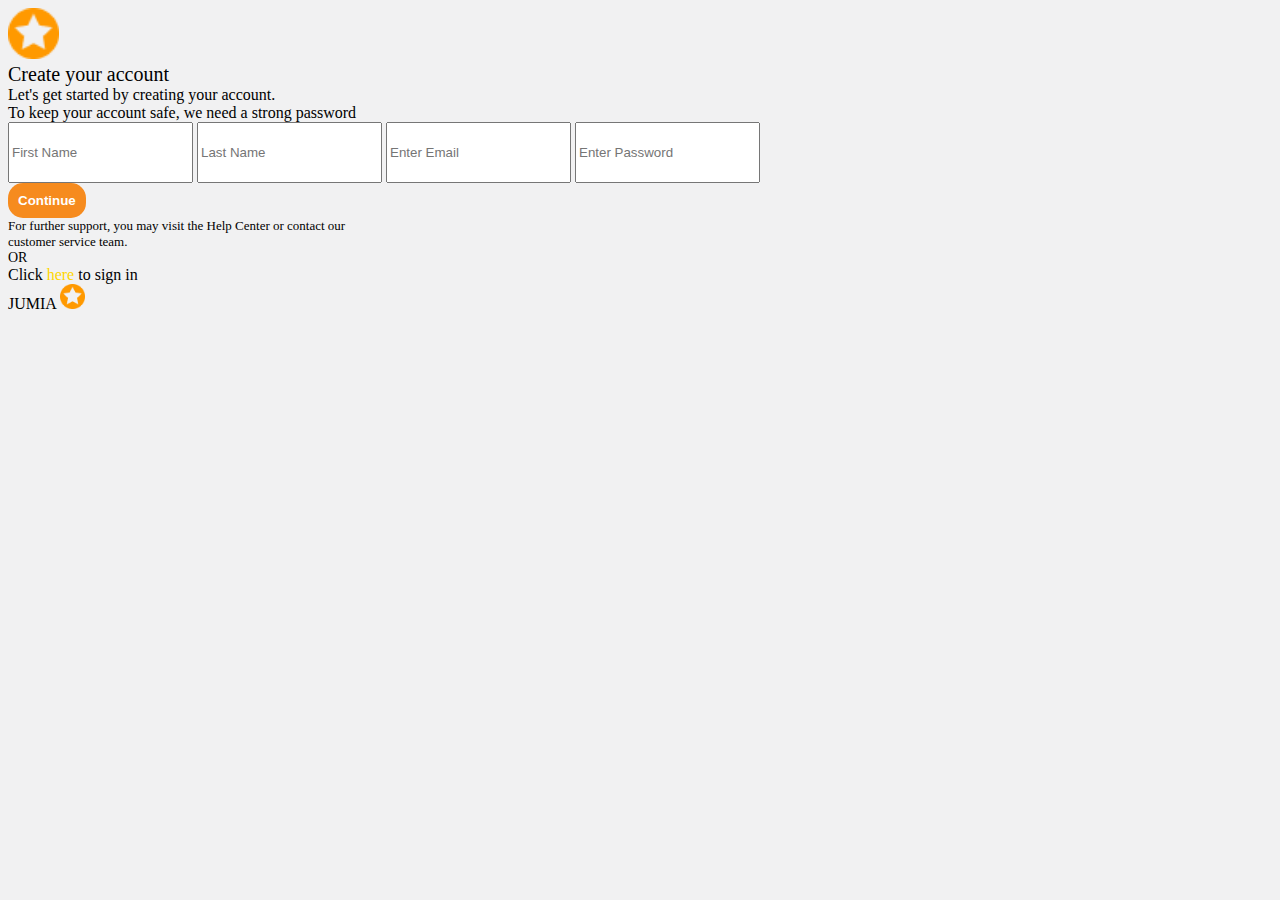
<file: signup.html>
<!DOCTYPE html>
<html lang="en">

<head>
    <meta charset="UTF-8">
    <meta http-equiv="X-UA-Compatible" content="IE=edge">
    <meta name="viewport" content="width=device-width, initial-scale=1.0">
    <title>Document</title>
    <link href="https://cdn.jsdelivr.net/npm/bootstrap@5.3.0-alpha3/dist/css/bootstrap.min.css" rel="stylesheet"
        integrity="sha384-KK94CHFLLe+nY2dmCWGMq91rCGa5gtU4mk92HdvYe+M/SXH301p5ILy+dN9+nJOZ" crossorigin="anonymous">

</head>

<body style=" background-color:#F1F1F2;">

    <div class="container">
        <div class="mx-auto col-lg-9">
            <div class="text-center pt-5">
                <img src="./Icons/favicon.87f00114 (1).ico" alt="" width="4%" class="mb-3">

                <div class="fw-bold" style="font-size: 20px;">Create your account</div>
                <div>Let's get started by creating your account.</div>
                <div>To keep your account safe, we need a strong password</div>


                <input type="text" placeholder="First Name" id="fName" class="form-control mt-5  w-50 mx-auto my-3"
                    style="height: 55px !important;">
                <input type="text" placeholder="Last Name" id="lName" class="form-control w-50 mx-auto my-3"
                    style="height: 55px !important;">
                <input type="email" placeholder="Enter Email" id="Email" class="form-control w-50 mx-auto my-3"
                    style="height: 55px !important;">
                <input type="password" placeholder="Enter Password" id="Password" class="form-control w-50 mx-auto my-3"
                    style="height: 55px !important;">
                <div><button onclick="signUpHere()" class="btn1 w-50"
                        style="background-color:#F68B1E; border: 0; color: white; border-radius: 15px; padding: 10px;font-weight: bold; ">Continue</button>
                </div>
                <div style="font-size: 13px;" class="mt-3">For further support, you may visit the Help Center or contact
                    our</div>
                <div style="font-size: 13px;">customer service team.</div>
                <div style="font-size: 14px;" class="fw-bold">OR</div>
                <div>Click <a href="./signin.html" style="text-decoration: none;"><span
                            style="color: gold;">here</span></a> to sign in</div>
                <div class="fw-bold mt-2">JUMIA <span><img src="./Icons/favicon.87f00114 (1).ico" alt=""
                            width="2%"></span></div>
                <div id="disp" class="rounded p-2 mt-2 text-danger"></div>
                <div id="display" class="rounded p-2 mt-2 text-danger"></div>
            </div>
        </div>
    </div>

    </div>
    <!-- <div class="container">
        <div class="col-lg-12 mx-auto mt-5">
            <div class="text-center">
             <div><img src="./Icons/favicon.87f00114 (1).ico" alt=""></div>
             <div>Welcome to Jumia</div>
             <div>Create your account</div>
             <div>Let's get started by creating your account.</div>
             <div>To keep your account safe, we need a strong password</div>
             <div></div>
             <input type="text" placeholder="First Name" id="fName" class="w-50 h-100 my-2 rounded"></div>
             <input type="Enter Password" placeholder="Last Name" class="w-50 h-100 my-2 rounded" id="lName"></div>
             <div><input type="email" placeholder="Enter Email" class="w-50 my-2 rounded" id="Email"></div>
             <div><input type="Enter Password" placeholder="Enter Password" class="w-50 my-2 rounded" id="Password"></div>
             <div><button onclick="signUpHere()" class="btn btn-warning">Create Account</button></div>
             <div>OR</div>
             <div>Click <a href="./signin.html">here</a> to sign in</div>
             <div id="disp" class="rounded p-2 mt-2 text-danger"></div>
             <div id="display" class="rounded p-2 mt-2 text-danger"></div>
            </div>
         </div>
    </div> -->
    <script>


        const signUpHere = () => {

            if (fName.value == "" || lName.value == "" || Email.value == "" || Password.value == "") {
                alert("Enter all details")
            } else {
                let userArray = localStorage.jumiaUsers ? JSON.parse(localStorage.jumiaUsers) : []
                var all = {
                    firstName: fName.value,
                    lastName: lName.value,
                    email: Email.value,
                    password: Password.value,
                    cart: []
                }
                userArray.push(all)
                 console.log(userArray);
                localStorage.setItem("jumiaUsers", JSON.stringify(userArray))
                window.location.href = 'signin.html'
            }
        }
    </script>
</body>
<script src="https://cdn.jsdelivr.net/npm/bootstrap@5.3.0-alpha3/dist/js/bootstrap.bundle.min.js"
    integrity="sha384-ENjdO4Dr2bkBIFxQpeoTz1HIcje39Wm4jDKdf19U8gI4ddQ3GYNS7NTKfAdVQSZe"
    crossorigin="anonymous"></script>

</html>
</file>
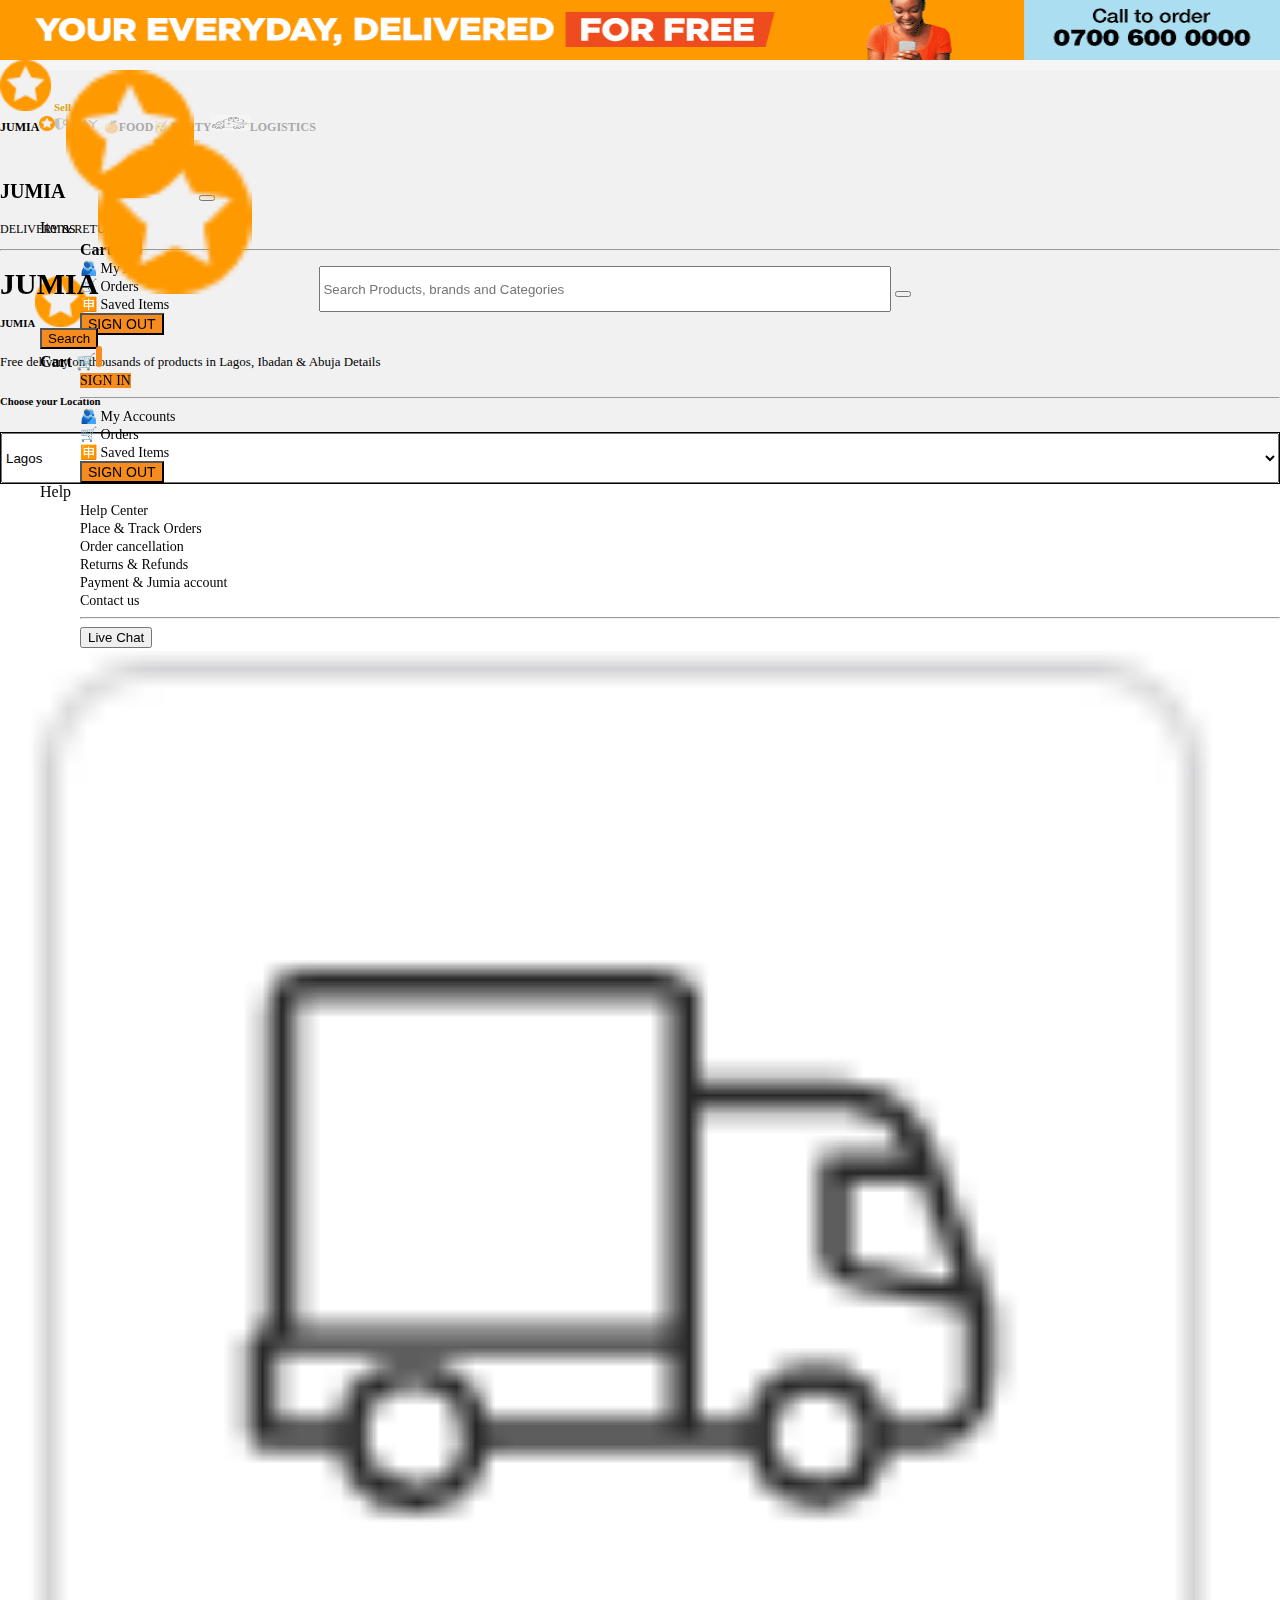
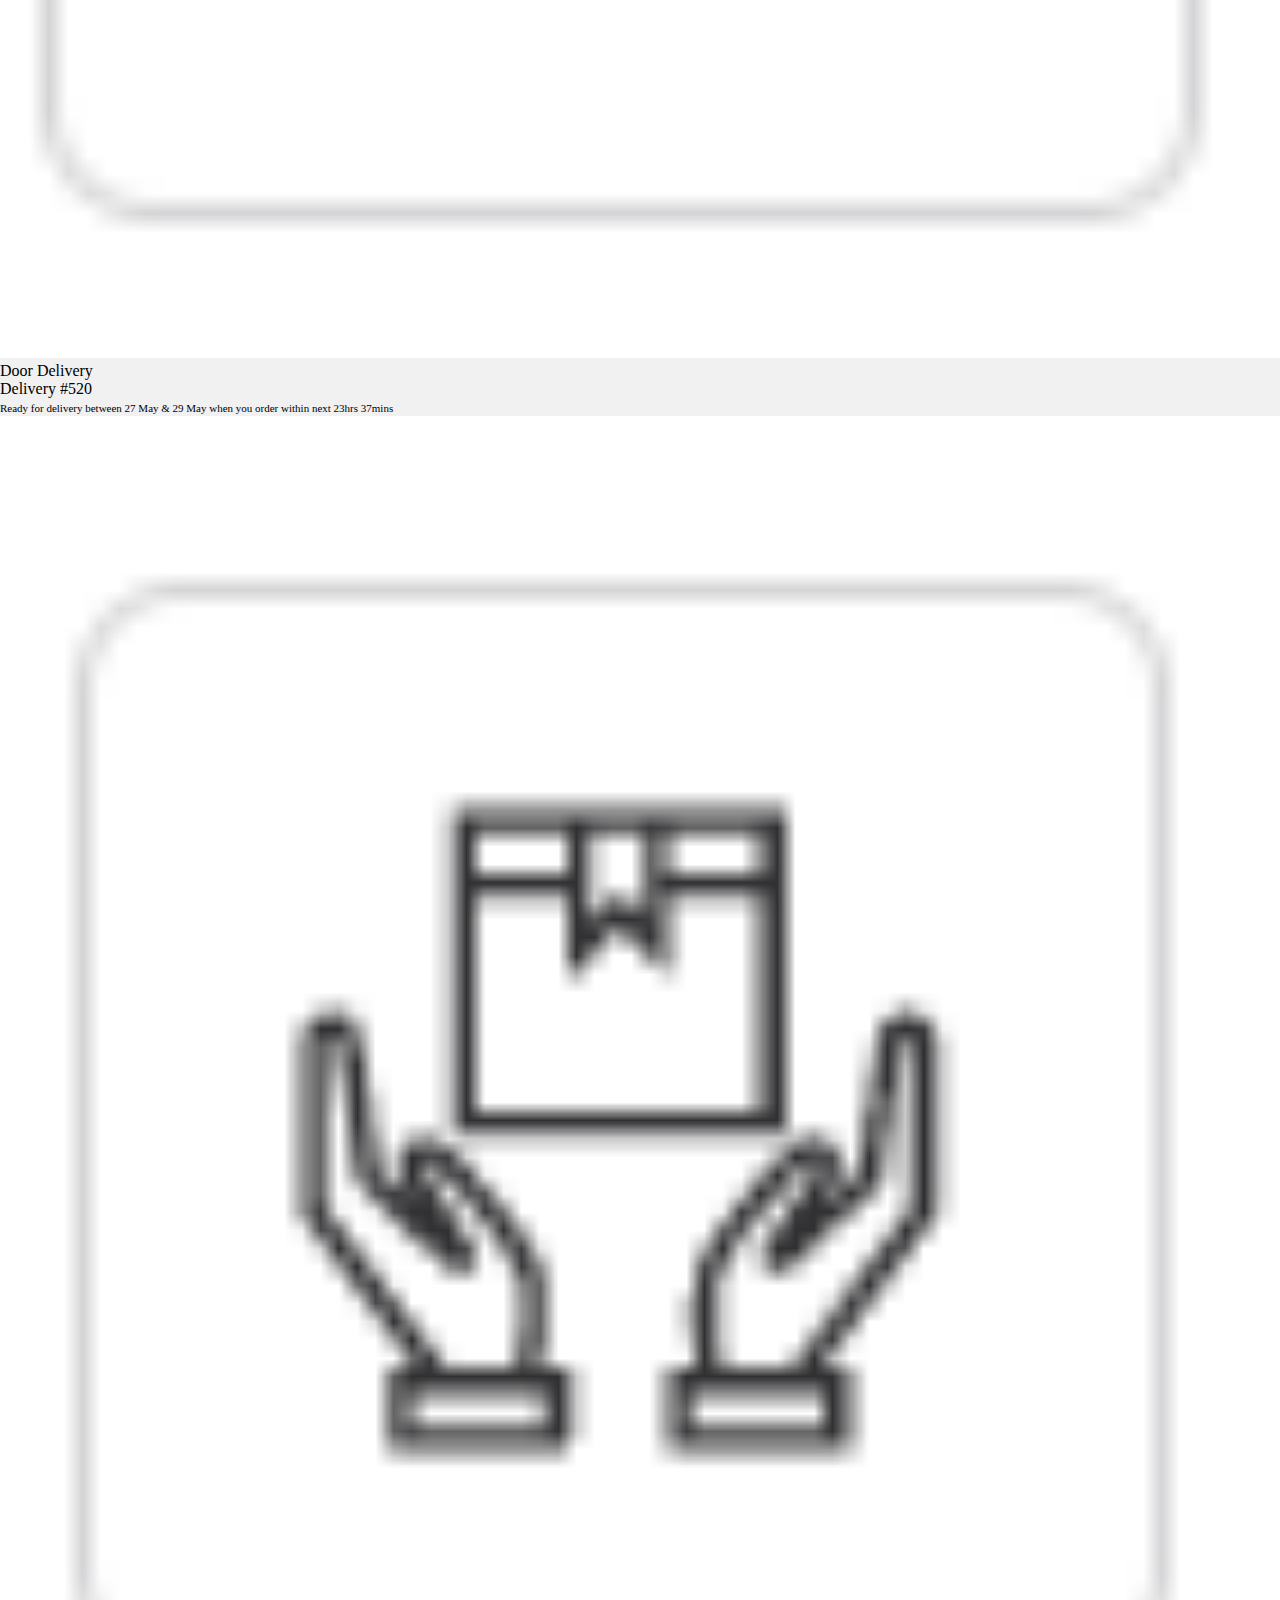
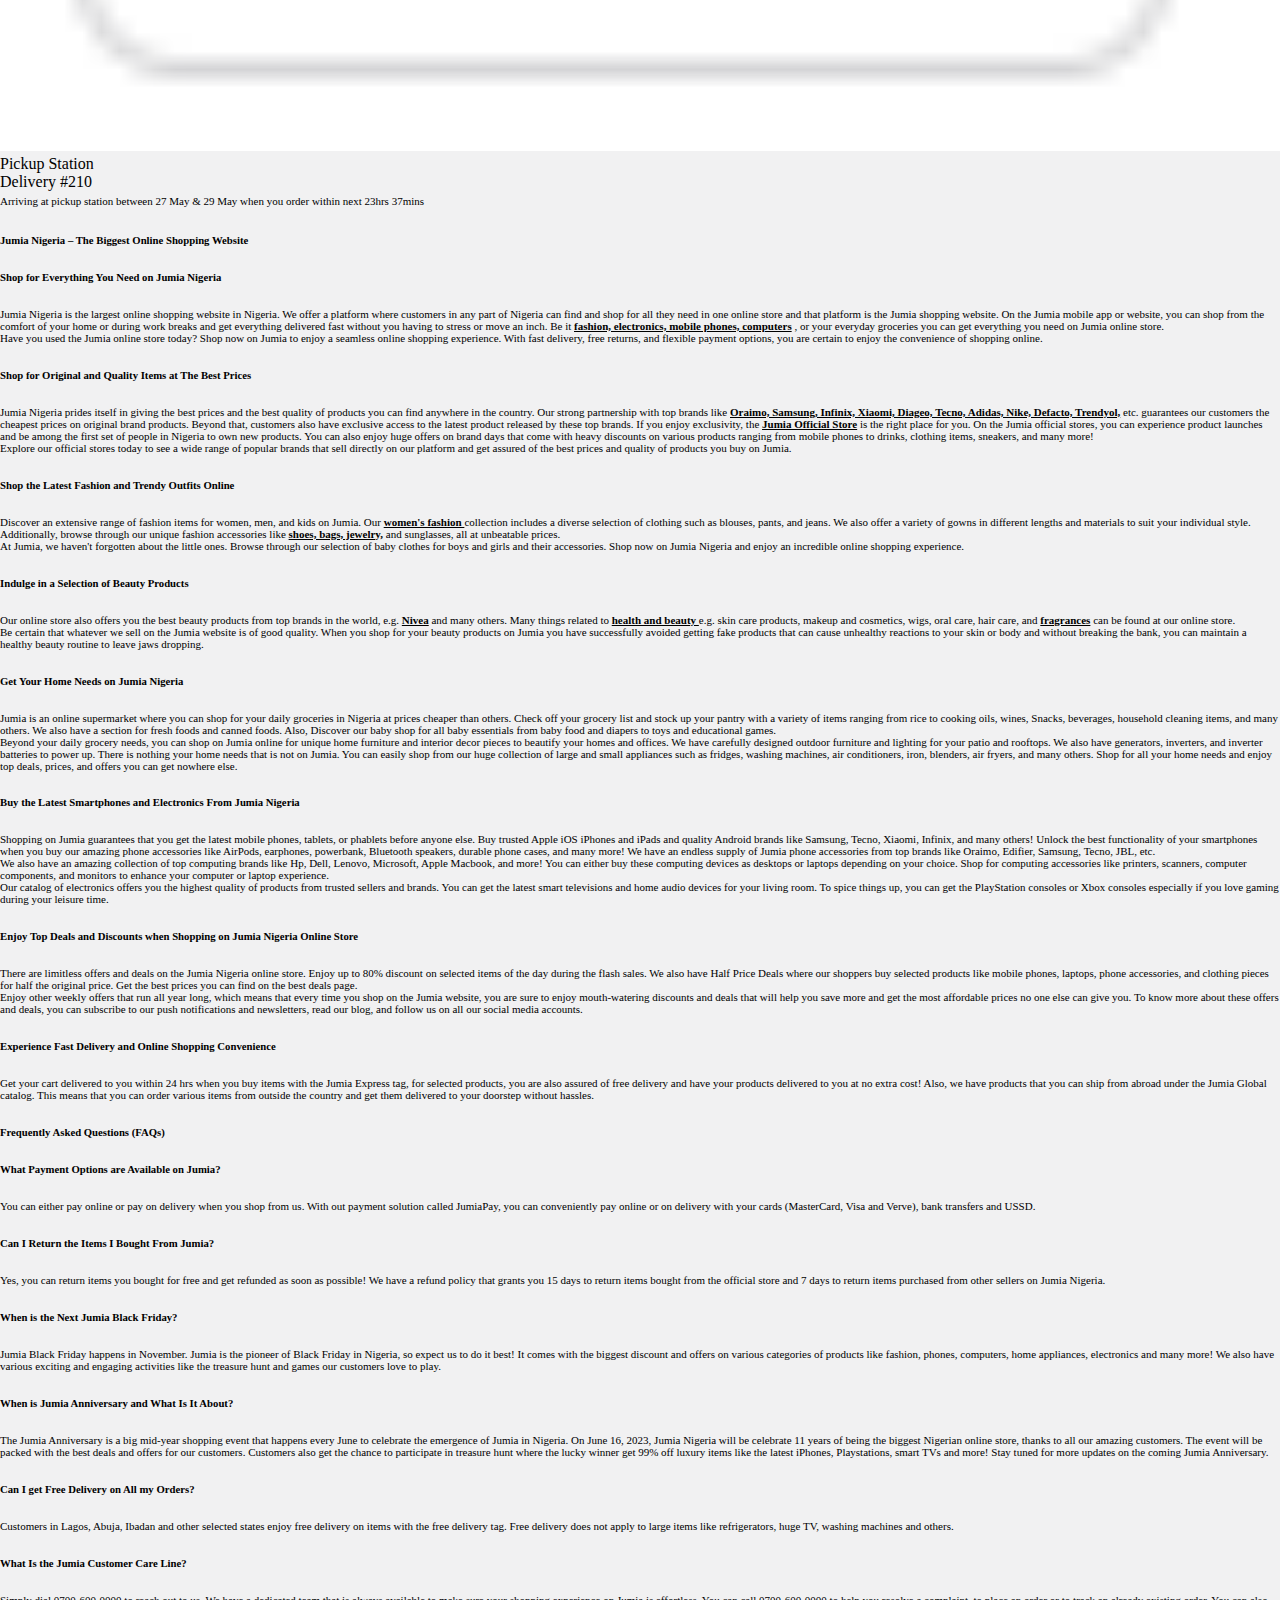
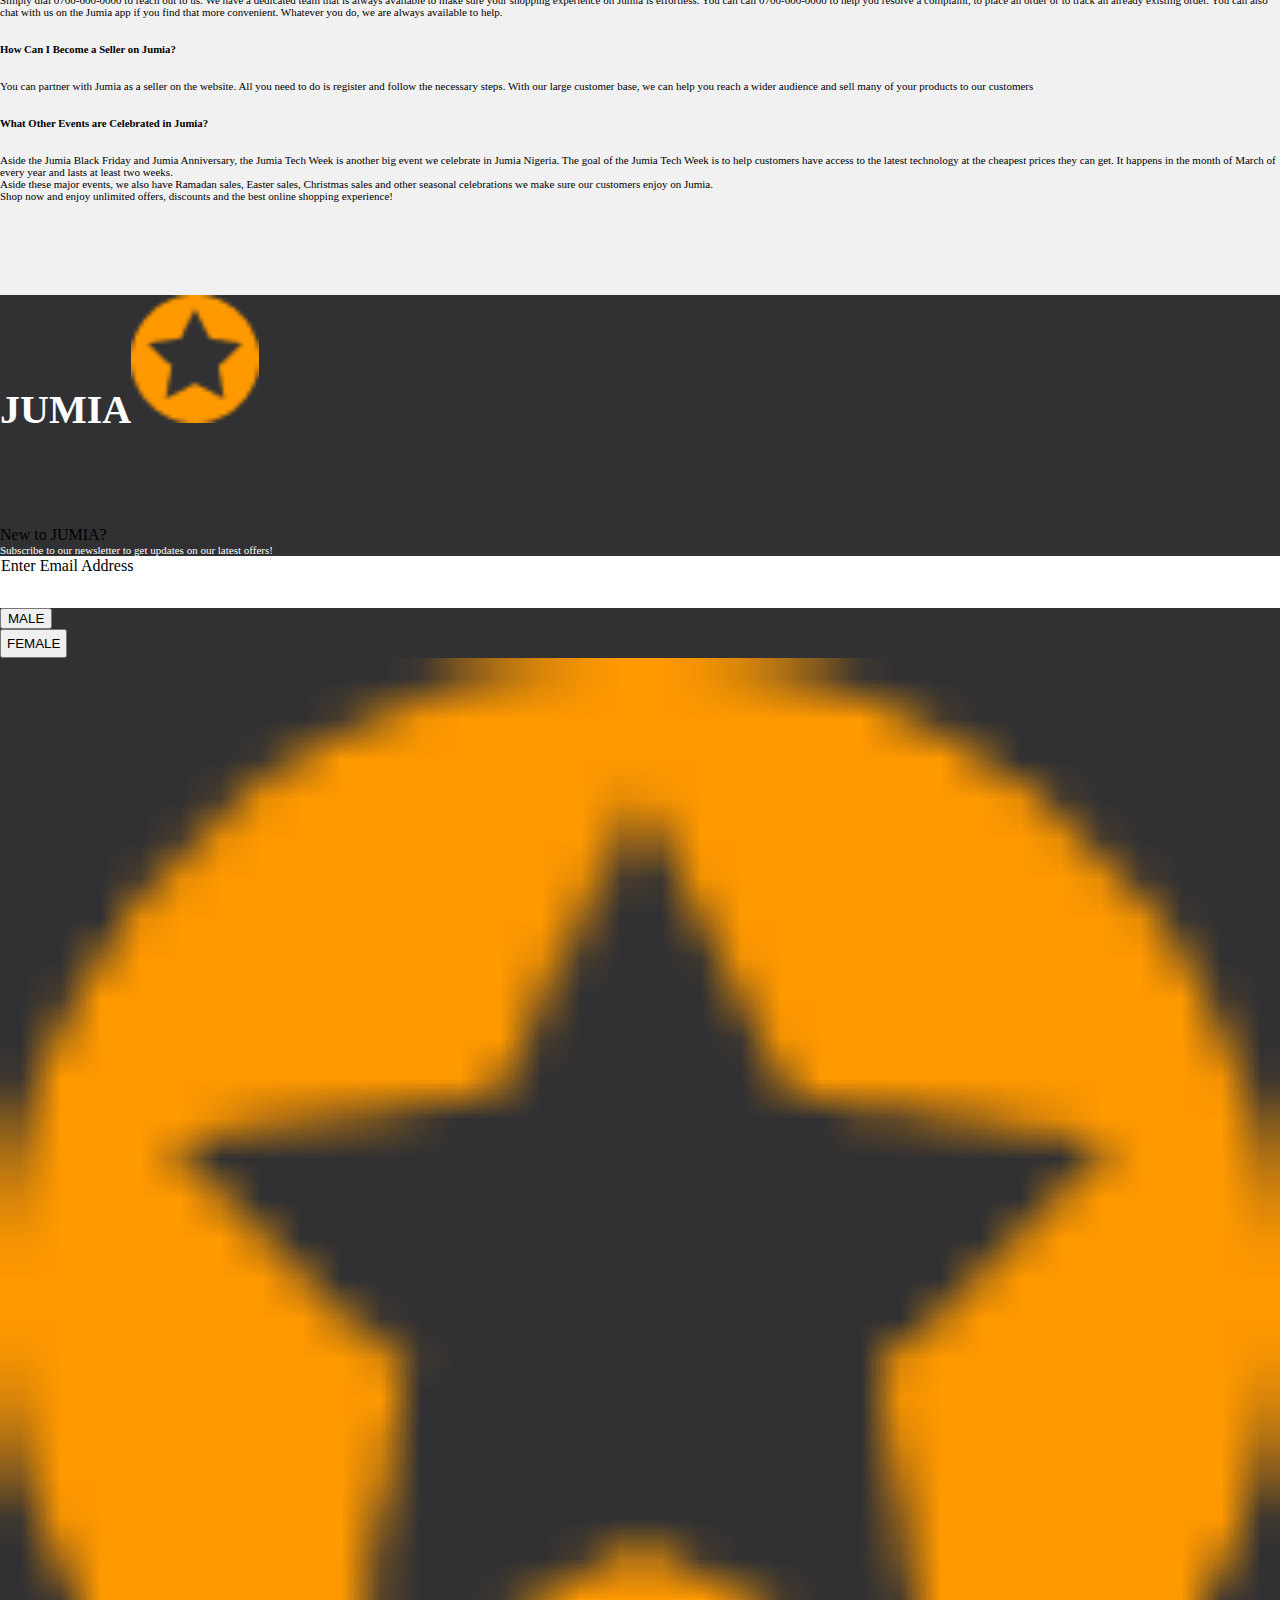
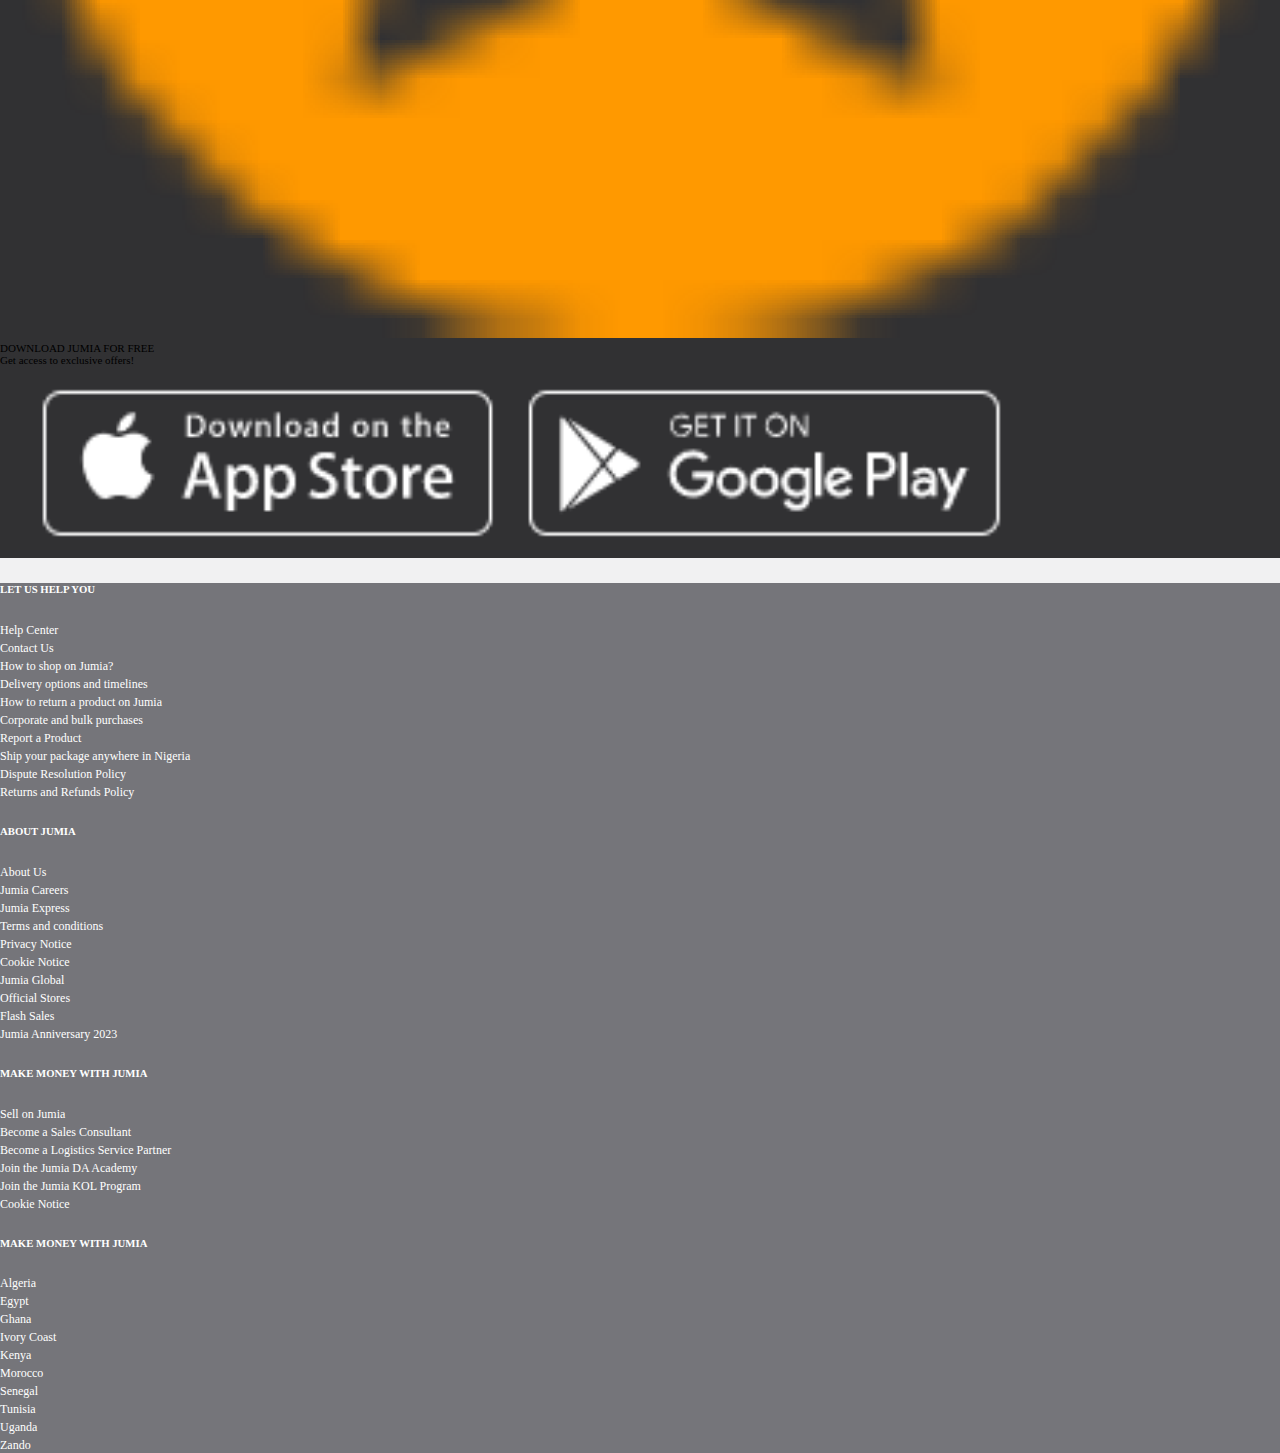
<file: viewmoreinfo.html>
<!DOCTYPE html>
<html lang="en">

<head>
  <meta charset="UTF-8">
  <meta http-equiv="X-UA-Compatible" content="IE=edge">
  <meta name="viewport" content="width=device-width, initial-scale=1.0">
  <title>Document</title>
  <link href="https://cdn.jsdelivr.net/npm/bootstrap@5.3.0-alpha3/dist/css/bootstrap.min.css" rel="stylesheet"
    integrity="sha384-KK94CHFLLe+nY2dmCWGMq91rCGa5gtU4mk92HdvYe+M/SXH301p5ILy+dN9+nJOZ" crossorigin="anonymous">
  <link rel="stylesheet" href="./jumia.css">
</head>

<body>

  <section class="w-100">
    <div class=" container-fluid bar" style="height: 60px;background: #CC8733;">
      <div class=" row ms-lg-4 me-lg-4 ms-sm-5 me-sm-2">
        <img src="./Jumia Images/PROJECT/free-delivery-top-strip_1.gif" alt="" width="100%" height="60px" class="gif">

      </div>
    </div>


    <div class=" container-fluid  mt-0 pb-4" style="height: 10px;background-color: whitesmoke; ">
      <div class="container ">
        <div class="row pb-">
          <div class="col-lg-4">
            <a href="" style="font-size: 11px; color: goldenrod; font-weight: bold;"><img
                src="./Icons/favicon.87f00114 (1).ico" alt="" width="4%"> Sell on Jumia </a>
          </div>
          <div class="col-lg-8">
            <a href="" style="font-size: 12px; font-weight: bold;">JUMIA<img src="./Icons/favicon.87f00114 (1).ico"
                alt="" width="1.2%" class="me-3"></a><a href=""><img src="./Icons/s1.PNG" alt=""> </a> <a href=""
              class="ms-3 food" style="opacity: 30%;font-weight: bold;">🍊FOOD</a><a href="" class="ms-3 me-3"
              style="font-size: 12px;opacity: 30%;font-weight: bold;">🥳 PARTY</a><a href=""><img
                src="./Icons/logistics.png" alt="" class="img3" style="font-size: 12px;opacity: 30%;"><span
                style="font-size: 12px;opacity: 30%;font-weight: bold;">LOGISTICS</span> </a>
          </div>

        </div>
      </div>

    </div>
    <nav class="navbar navbar-expand-lg bg-body-tertiary d-block d-lg-none">
      <div class="container-fluid">
        <a class="navbar-brand" href="#">
          <a class="navbar-brand " href="#" id="jumi">
            JUMIA<img src="./Icons/favicon.87f00114 (1).ico" alt="" width="10%">
          </a>
          <!-- <input type="text" placeholder="Search Products, brands and Categories" style="width: 44%;margin-left: 60px; height: 40px;"> -->
        </a>
        <button class="navbar-toggler" type="button" data-bs-toggle="collapse" data-bs-target="#navbarSupportedContent"
          aria-controls="navbarSupportedContent" aria-expanded="false" aria-label="Toggle navigation">
          <span class="navbar-toggler-icon"></span>
        </button>
        <div class="collapse navbar-collapse" id="navbarSupportedContent">
          <ul class="navbar-nav me-auto mb-2 mb-lg-0">


            <li class="nav-item dropdown">
              <a class="nav-link dropdown-toggle ms-4" href="#" role="button" data-bs-toggle="dropdown"
                aria-expanded="false">
                Items
              </a>
              <ul class="dropdown-menu">
                <li class="ms-4"> <span id="display1" style="font-weight: bold;"></span></li>
                <a class="nav-link navlink1 ms-4" href="./cart.html" style="margin-right: 20px;"><span
                    style="font-weight: bold;">Cart 🛒</span><sup><span id="displayCart1"
                      style="background-color: #F68B1E;color: white;border-radius: 15px;padding: 3px;width: 40%;"></span></a></sup>
                <!-- <li><a class="dropdown-item text-white text-center rounded-2 ms-lg-3 fw-bold w-75  mb-2" href="./signin.html" style="font-size: 14px;background-color: #F68B1E;">SIGN IN</a></li><hr> -->
                <li><a class="dropdown-item  mb-2" href="#" style="font-size: 14px;">🫂 My Accounts</a></li>
                <li><a class="dropdown-item mb-2" href="#" style="font-size: 14px;">🛒 Orders</a></li>
                <li><a class="dropdown-item mb-2" href="#" style="font-size: 14px;">🈸 Saved Items</a></li>
                <li> <button onclick="logOut()"
                    class="dropdown-item mb-2 rounded-2 text-center w-75 ms-lg-3 fw-bold text-white"
                    style="font-size: 14px;background-color: #F68B1E;">SIGN OUT</button> </li>
              </ul>
            </li>

          </ul>
          <!-- <form class="d-flex" role="search">
                  <input class="form-control me-2" type="search" placeholder="Search" aria-label="Search">
                  <button class="btn btn-outline-success" type="submit">Search</button>
                </form> -->
        </div>
      </div>
    </nav>
    <nav class="navbar navbar-expand-lg bg-white" id="navbar1">
      <div class="container">
        <a class="navbar-brand" href="#">
          <a class="navbar-brand " href="#" id="jum">
            JUMIA<img src="./Icons/favicon.87f00114 (1).ico" alt="" width="12%">
          </a>
          <input type="text" placeholder="Search Products, brands and Categories"
            style="width: 44%;margin-left: 60px; height: 40px;">
        </a>
        <button class="navbar-toggler" type="button" data-bs-toggle="collapse" data-bs-target="#navbarNavDropdown"
          aria-controls="navbarNavDropdown" aria-expanded="false" aria-label="Toggle navigation">
          <span class="navbar-toggler-icon"></span>
        </button>
        <div class="collapse navbar-collapse" id="navbarNavDropdown">
          <ul class="navbar-nav">
            <li class="nav-item">
              <a class="nav-link active" aria-current="page" href="">
                <button class="border-0 fw-bold p-1 rounded-2 w-100 text-white"
                  style="background-color: #F68B1E;">Search</button>
              </a>
            </li>
            <li class="nav-item">
              <a class="nav-link navlink1" href="./cart.html" style="margin-right: 20px;"><span
                  style="font-weight: bold;">Cart 🛒</span><sup><span id="displayCart"
                    style="background-color: #F68B1E;color: white;border-radius: 15px;padding: 3px;width: 40%;"></span></a></sup>

            </li>


            <li class="nav-item dropdown" style="margin-right: 0px;">
              <a class="nav-link dropdown-toggle" href="#" role="button" data-bs-toggle="dropdown"
                aria-expanded="false">
                <span id=" displayname" style="font-weight: bold;"></span>
              </a>
              <ul class="dropdown-menu">
                <li><a class="dropdown-item text-white text-center rounded-2 ms-lg-3 fw-bold w-75  mb-2"
                    href="./signin.html" style="font-size: 14px;background-color: #F68B1E;">SIGN IN</a></li>
                <hr>
                <li><a class="dropdown-item  mb-2" href="#" style="font-size: 14px;">🫂 My Accounts</a></li>
                <li><a class="dropdown-item mb-2" href="#" style="font-size: 14px;">🛒 Orders</a></li>
                <li><a class="dropdown-item mb-2" href="#" style="font-size: 14px;">🈸 Saved Items</a></li>
                <li> <button onclick="logOut()"
                    class="dropdown-item mb-2 rounded-2 text-center w-75 ms-lg-3 fw-bold text-white"
                    style="font-size: 14px;background-color: #F68B1E;">SIGN OUT</button> </li>
              </ul>
            </li>

            <li class="nav-item dropdown">
              <a class="nav-link dropdown-toggle" href="#" role="button" data-bs-toggle="dropdown"
                aria-expanded="false">
                Help
              </a>
              <ul class="dropdown-menu">
                <li><a class="dropdown-item mb-2" href="#" style="font-size: 14px;">Help Center</a></li>
                <li><a class="dropdown-item  mb-2" href="#" style="font-size: 14px;">Place & Track Orders</a></li>
                <li><a class="dropdown-item mb-2" href="#" style="font-size: 14px;">Order cancellation</a></li>
                <li><a class="dropdown-item mb-2" href="#" style="font-size: 14px;">Returns & Refunds</a></li>
                <li><a class="dropdown-item mb-2" href="#" style="font-size: 14px;">Payment & Jumia account</a></li>
                <li><a class="dropdown-item mb-2" href="#" style="font-size: 14px;">Contact us</a></li>
                <hr>
                <li><a class="dropdown-item mb-2" href="#" style="font-size: 14px;"><button
                      class=" btn btn-warning">Live Chat</button></a></li>
              </ul>
            </li>

          </ul>
        </div>
      </div>
    </nav>
    <!-- <div class="mt-3 container me-2" style="font-size: 12px;">Home> Health & Beauty > Beauty & Personal Care > Skin
            Care > Sunscreens and Tanning Products > Sunscreens > Facial Sunscreens > UV Aqua Rich Watery Essence
            Sunscreen SPF 50 (50ml)</div> -->
    <div class="container border-1 mt-1 ">
      <div id="cart" class="bg-white text-success d-block text-center mt-3"></div>
      <div class="row h-75 justify-content-around" id="item">





        <div class="col-lg-3  card">
          <p style="font-size: 12px;">DELIVERY & RETURNS</p>
          <hr>

          <h6>JUMIA<img src="./Icons/favicon.87f00114 (1).ico" alt="" width="4%"></h6>
          <P style="font-size: 13PX;">Free delivery on thousands of products in Lagos, Ibadan & Abuja Details
          </P>
          <h6>Choose your Location</h6>
          <div style="border: 1px solid black;height: 50px;">
            <select name="Lahos" id="" style="width: 100% !important;height: 50px;">
              <option value="">Lagos</option>
              <option value="">Abia</option>
              <option value="">Adamawa</option>
              <option value="">Akwa-Ibom</option>
              <option value="">Anambra</option>
              <option value="">Bauchi</option>
              <option value="">Bayelsa</option>
              <option value="">Benue</option>
              <option value="">Borno</option>
              <option value="">Cross-River</option>
              <option value="">Delta</option>
              <option value="">Ebonyi</option>
              <option value="">Edo</option>
              <option value="">Ekiti</option>
              <option value="">Enugu</option>
              <option value="">Federal Capital Territory</option>
              <option value="">Gombe</option>
              <option value="">Imo</option>
              <option value="">Jigawa</option>
              <option value="">Kaduna</option>
              <option value="">Kano</option>
              <option value="">Kebbi</option>
              <option value="">Kogi</option>
              <option value="">Kwara</option>
              <option value="">Lagos</option>
              <option value="">Nassarawa</option>
              <option value="">Niger</option>
              <option value="">Ogun</option>
              <option value="">Ondo</option>
              <option value="">Osun</option>
              <option value="">Oyo</option>
              <option value="">Plateau</option>
              <option value="">Rivers</option>
              <option value="">Sokoto</option>
              <option value="">Yobe</option>
            </select>
          </div>
          <div class="d-flex pt-3">
            <div class="me-4">
              <img src="./Icons/bus.png" alt="" width="100%">
            </div>
            <div>
              <span class="fw-bold">Door Delivery</span><br>
              <span>Delivery #520</span><br>
              <span style="font-size: 11px;">Ready for delivery between 27 May & 29 May when you order
                within
                next 23hrs 37mins</span>
            </div>
          </div>
          <div class="d-flex">
            <div class="me-4"><img src="./Icons/pickup station.png" alt="" width="100%"></div>
            <div>
              <span class="fw-bold">Pickup Station</span><br>
              <span style="font-weight: 12px;">Delivery #210</span><br>
              <span style="font-size: 11px;">Arriving at pickup station between 27 May & 29 May when you
                order
                within next 23hrs 37mins</span>
            </div>
          </div>
        </div>



      </div>
    </div>
    <!-- Button trigger modal -->
    <!-- <button type="button" class="btn btn-primary" data-bs-toggle="modal" data-bs-target="#exampleModal">
    
  </button> -->

    <!-- Modal -->
    <div class="modal fade" id="exampleModal" tabindex="-1" aria-labelledby="exampleModalLabel" aria-hidden="true">
      <div class="modal-dialog">
        <div class="modal-content">
          <div class="modal-header">
            <!-- <h1 class="modal-title fs-5" id="exampleModalLabel">Modal title</h1> -->
            <!-- <button type="button" class="btn-close" data-bs-dismiss="modal" aria-label="Close"></button> -->
          </div>
          <div class="modal-body">
            <div id="success" style="color: white;" class="text-center"></div>
          </div>
          <div class="modal-footer">
            <!-- <button type="button" class="btn btn-secondary" data-bs-dismiss="modal">Close</button>
          <button type="button" class="btn btn-primary">Save changes</button> -->
          </div>
        </div>
      </div>
    </div>

    <div class="container card mt-3">
      <div>
        <h6 class="pt-3 fw-bold">Jumia Nigeria – The Biggest Online Shopping Website</h6>
      </div>
      <h6 class="pt-3 fw-bold">Shop for Everything You Need on Jumia Nigeria</h6>
      <div style="font-size: 11px;">Jumia Nigeria is the largest online shopping website in Nigeria. We offer a platform
        where customers in any part of Nigeria can find and shop for all they need in one online store and that platform
        is the Jumia shopping website. On the Jumia mobile app or website, you can shop from the comfort of your home or
        during work breaks and get everything delivered fast without you having to stress or move an inch. Be it <a
          href="" style="text-decoration: underline;font-weight: bold;">fashion, electronics, mobile phones,
          computers</a> , or your everyday groceries you can get everything you need on Jumia online store.</div>
      <div style="font-size:11px;" class="mt-3 mb-3">Have you used the Jumia online store today? Shop now on Jumia to
        enjoy a seamless online shopping experience. With fast delivery, free returns, and flexible payment options, you
        are certain to enjoy the convenience of shopping online.</div>
      <h6 class="fw-bold">Shop for Original and Quality Items at The Best Prices</h6>
      <div style="font-size: 11px;">Jumia Nigeria prides itself in giving the best prices and the best quality of
        products you can find anywhere in the country. Our strong partnership with top brands like <a href=""
          style="text-decoration: underline;font-weight: bold;">Oraimo, Samsung, Infinix, Xiaomi, Diageo, Tecno, Adidas,
          Nike, Defacto, Trendyol,</a> etc. guarantees our customers the cheapest prices on original brand products.
        Beyond that, customers also have exclusive access to the latest product released by these top brands. If you
        enjoy exclusivity, the <a href="" style="text-decoration: underline;font-weight: bold;"> Jumia Official
          Store</a> is the right place for you. On the Jumia official stores, you can experience product launches and be
        among the first set of people in Nigeria to own new products. You can also enjoy huge offers on brand days that
        come with heavy discounts on various products ranging from mobile phones to drinks, clothing items, sneakers,
        and many more!</div>
      <div style="font-size: 11px;" class="mt-3 mb-2">Explore our official stores today to see a wide range of popular
        brands that sell directly on our platform and get assured of the best prices and quality of products you buy on
        Jumia.</div>
      <h6 class="pt-3 fw-bold">Shop the Latest Fashion and Trendy Outfits Online</h6>
      <div style="font-size:11px;" class="pb-2">Discover an extensive range of fashion items for women, men, and kids on
        Jumia. Our <a href="" style="text-decoration: underline;font-weight: bold;">women's fashion </a> collection
        includes a diverse selection of clothing such as blouses, pants, and jeans. We also offer a variety of gowns in
        different lengths and materials to suit your individual style. Additionally, browse through our unique fashion
        accessories like <a href="" style="text-decoration: underline;font-weight: bold;"> shoes, bags, jewelry,</a> and
        sunglasses, all at unbeatable prices.</div>
      <div style="font-size:11px;">At Jumia, we haven't forgotten about the little ones. Browse through our selection of
        baby clothes for boys and girls and their accessories. Shop now on Jumia Nigeria and enjoy an incredible online
        shopping experience.</div>
      <h6 class="pt-3 fw-bold">Indulge in a Selection of Beauty Products</h6>
      <div style="font-size:11px;" class="pb-2">Our online store also offers you the best beauty products from top
        brands in the world, e.g. <a href="" style="text-decoration: underline;font-weight: bold;"> Nivea</a> and many
        others. Many things related to <a href="" style="text-decoration: underline;font-weight: bold;"> health and
          beauty </a> e.g. skin care products, makeup and cosmetics, wigs, oral care, hair care, and <a href=""
          style="text-decoration: underline;font-weight: bold;"> fragrances</a> can be found at our online store.</div>
      <div style="font-size: 11px;" class="pb-2">Be certain that whatever we sell on the Jumia website is of good
        quality. When you shop for your beauty products on Jumia you have successfully avoided getting fake products
        that can cause unhealthy reactions to your skin or body and without breaking the bank, you can maintain a
        healthy beauty routine to leave jaws dropping.</div>
      <h6 class="pt-3 fw-bold">Get Your Home Needs on Jumia Nigeria</h6>
      <div style="font-size:11px;" class="pb-2">Jumia is an online supermarket where you can shop for your daily
        groceries in Nigeria at prices cheaper than others. Check off your grocery list and stock up your pantry with a
        variety of items ranging from rice to cooking oils, wines, Snacks, beverages, household cleaning items, and many
        others. We also have a section for fresh foods and canned foods. Also, Discover our baby shop for all baby
        essentials from baby food and diapers to toys and educational games. </div>
      <div style="font-size: 11px;" class="pb-2">Beyond your daily grocery needs, you can shop on Jumia online for
        unique home furniture and interior decor pieces to beautify your homes and offices. We have carefully designed
        outdoor furniture and lighting for your patio and rooftops. We also have generators, inverters, and inverter
        batteries to power up. There is nothing your home needs that is not on Jumia. You can easily shop from our huge
        collection of large and small appliances such as fridges, washing machines, air conditioners, iron, blenders,
        air fryers, and many others. Shop for all your home needs and enjoy top deals, prices, and offers you can get
        nowhere else.</div>
      <h6 class="pt-3 fw-bold">Buy the Latest Smartphones and Electronics From Jumia Nigeria</h6>
      <div style="font-size:11px;" class="pb-2">Shopping on Jumia guarantees that you get the latest mobile phones,
        tablets, or phablets before anyone else. Buy trusted Apple iOS iPhones and iPads and quality Android brands like
        Samsung, Tecno, Xiaomi, Infinix, and many others! Unlock the best functionality of your smartphones when you buy
        our amazing phone accessories like AirPods, earphones, powerbank, Bluetooth speakers, durable phone cases, and
        many more! We have an endless supply of Jumia phone accessories from top brands like Oraimo, Edifier, Samsung,
        Tecno, JBL, etc. </div>
      <div style="font-size: 11px;" class="pb-2">We also have an amazing collection of top computing brands like Hp,
        Dell, Lenovo, Microsoft, Apple Macbook, and more! You can either buy these computing devices as desktops or
        laptops depending on your choice. Shop for computing accessories like printers, scanners, computer components,
        and monitors to enhance your computer or laptop experience. </div>
      <div style="font-size: 11px;" class="pb-2">Our catalog of electronics offers you the highest quality of products
        from trusted sellers and brands. You can get the latest smart televisions and home audio devices for your living
        room. To spice things up, you can get the PlayStation consoles or Xbox consoles especially if you love gaming
        during your leisure time.</div>
      <h6 class="pt-3 fw-bold">Enjoy Top Deals and Discounts when Shopping on Jumia Nigeria Online Store</h6>
      <div style="font-size:11px;" class="pb-2">There are limitless offers and deals on the Jumia Nigeria online store.
        Enjoy up to 80% discount on selected items of the day during the flash sales. We also have Half Price Deals
        where our shoppers buy selected products like mobile phones, laptops, phone accessories, and clothing pieces for
        half the original price. Get the best prices you can find on the best deals page. </div>
      <div style="font-size: 11px;" class="pb-2">Enjoy other weekly offers that run all year long, which means that
        every time you shop on the Jumia website, you are sure to enjoy mouth-watering discounts and deals that will
        help you save more and get the most affordable prices no one else can give you. To know more about these offers
        and deals, you can subscribe to our push notifications and newsletters, read our blog, and follow us on all our
        social media accounts. </div>
      <h6 class="pt-3 fw-bold">Experience Fast Delivery and Online Shopping Convenience</h6>
      <div style="font-size:11px;" class="pb-2">Get your cart delivered to you within 24 hrs when you buy items with the
        Jumia Express tag, for selected products, you are also assured of free delivery and have your products delivered
        to you at no extra cost! Also, we have products that you can ship from abroad under the Jumia Global catalog.
        This means that you can order various items from outside the country and get them delivered to your doorstep
        without hassles. </div>
      <h6 class="pt-3 fw-bold">Frequently Asked Questions (FAQs)</h6>
      <h6 class="pt-3 fw-bold">What Payment Options are Available on Jumia?</h6>
      <div style="font-size:11px;" class="pb-2">You can either pay online or pay on delivery when you shop from us. With
        out payment solution called JumiaPay, you can conveniently pay online or on delivery with your cards
        (MasterCard, Visa and Verve), bank transfers and USSD. </div>
      <h6 class="pt-3 fw-bold">Can I Return the Items I Bought From Jumia?</h6>
      <div style="font-size:11px;" class="pb-2">Yes, you can return items you bought for free and get refunded as soon
        as possible! We have a refund policy that grants you 15 days to return items bought from the official store and
        7 days to return items purchased from other sellers on Jumia Nigeria.</div>
      <h6 class="pt-3 fw-bold">When is the Next Jumia Black Friday?</h6>
      <div style="font-size: 11px;" class="pb-2">Jumia Black Friday happens in November. Jumia is the pioneer of Black
        Friday in Nigeria, so expect us to do it best! It comes with the biggest discount and offers on various
        categories of products like fashion, phones, computers, home appliances, electronics and many more! We also have
        various exciting and engaging activities like the treasure hunt and games our customers love to play.</div>
      <h6 class="pt-3 fw-bold">When is Jumia Anniversary and What Is It About?</h6>
      <div style="font-size: 11px;" class="pb-2">The Jumia Anniversary is a big mid-year shopping event that happens
        every June to celebrate the emergence of Jumia in Nigeria. On June 16, 2023, Jumia Nigeria will be celebrate 11
        years of being the biggest Nigerian online store, thanks to all our amazing customers. The event will be packed
        with the best deals and offers for our customers. Customers also get the chance to participate in treasure hunt
        where the lucky winner get 99% off luxury items like the latest iPhones, Playstations, smart TVs and more! Stay
        tuned for more updates on the coming Jumia Anniversary.</div>
      <h6 class="pt-3 fw-bold">Can I get Free Delivery on All my Orders?</h6>
      <div style="font-size: 11px;" class="pb-2">Customers in Lagos, Abuja, Ibadan and other selected states enjoy free
        delivery on items with the free delivery tag. Free delivery does not apply to large items like refrigerators,
        huge TV, washing machines and others.</div>
      <h6 class="pt-3 fw-bold">What Is the Jumia Customer Care Line?</h6>
      <div style="font-size: 11px;" class="pb-2">Simply dial 0700-600-0000 to reach out to us. We have a dedicated team
        that is always available to make sure your shopping experience on Jumia is effortless. You can call
        0700-600-0000 to help you resolve a complaint, to place an order or to track an already existing order. You can
        also chat with us on the Jumia app if you find that more convenient. Whatever you do, we are always available to
        help.</div>
      <h6 class="pt-3 fw-bold">How Can I Become a Seller on Jumia?</h6>
      <div style="font-size: 11px;" class="pb-2">You can partner with Jumia as a seller on the website. All you need to
        do is register and follow the necessary steps. With our large customer base, we can help you reach a wider
        audience and sell many of your products to our customers</div>
      <h6 class="pt-3 fw-bold">What Other Events are Celebrated in Jumia?</h6>
      <div style="font-size: 11px;" class="pb-2">Aside the Jumia Black Friday and Jumia Anniversary, the Jumia Tech Week
        is another big event we celebrate in Jumia Nigeria. The goal of the Jumia Tech Week is to help customers have
        access to the latest technology at the cheapest prices they can get. It happens in the month of March of every
        year and lasts at least two weeks. </div>
      <div style="font-size: 11px;" class="pb-2">Aside these major events, we also have Ramadan sales, Easter sales,
        Christmas sales and other seasonal celebrations we make sure our customers enjoy on Jumia. </div>
      <div style="font-size: 11px;" class="pb-4">Shop now and enjoy unlimited offers, discounts and the best online
        shopping experience!</div>

    </div>


    <div class="container-fluid" style="margin-top: 80px !important;background-color: #313133;">

      <div class="container pt-4 pb-5">
        <div class="row pt-2">
          <div class="col-lg-3">
            <h6 style="color: white; font-size: 40px;font-weight: bold;">JUMIA<img
                src="./Icons/favicon.87f00114 (1).ico" alt="" width="10%"></span></h6>
          </div>
          <div class="col-lg-6">
            <div class="text-white pb-2">New to JUMIA?</div>
            <div style="font-size: 11px; color: white;" class="pb-2">Subscribe to our newsletter to get updates on our
              latest offers!</div>
            <div class="row">
              <div class="col-lg-7 lastborder rounded-1">
                <span></span> <span>Enter Email Address</span>
              </div>
              <div class="col-lg-2 male"><button class="btn btn-dark border-white p-2 w-100">MALE</button></div>
              <div class="col-lg-2 female"><button class="btn btn-dark border-white  w-100"
                  style="padding: 5px;">FEMALE</button></div>
            </div>
          </div>
          <div class="col-lg-3 d-flex">
            <div class="text-white border-warning me-3">
              <img src="./Icons/favicon.87f00114 (1).ico" alt="" width="100%" style="opacity: 100%;">
            </div>
            <div>
              <div class="text-white pb-3" style="font-size: 11px; text-transform: uppercase;">Download JUMIA for free
              </div>
              <div class="text-white" style="font-size: 11px;">Get access to exclusive offers!</div>
              <div class="mt-3"><a href=""><img src="./Icons/applestore.png" alt="" style="width: 80%;"></div></a>
            </div>

          </div>
        </div>
      </div>
    </div>
    <div class="container-fluid " style="background-color: #75757A;color: white;">
      <div class="container pt-3 pb-5">
        <div class="row ">
          <div class="col-lg-3">
            <h6 class="">LET US HELP YOU</h6>
            <a href="" id="font1">Help Center</a><br>
            <a href="" id="font1">Contact Us</a><br>
            <a href="" id="font1">How to shop on Jumia?</a><br>
            <a href="" id="font1">Delivery options and timelines</a><br>
            <a href="" id="font1">How to return a product on Jumia</a><br>
            <a href="" id="font1">Corporate and bulk purchases</a><br>
            <a href="" id="font1">Report a Product</a><br>
            <a href="" id="font1">Ship your package anywhere in Nigeria</a><br>
            <a href="" id="font1">Dispute Resolution Policy</a><br>
            <a href="" id="font1">Returns and Refunds Policy</a><br>


          </div>
          <div class="col-lg-3">
            <h6>ABOUT JUMIA</h6>
            <a href="" id="font1">About Us</a><br>
            <a href="" id="font1">Jumia Careers</a><br>
            <a href="" id="font1">Jumia Express</a><br>
            <a href="" id="font1">Terms and conditions</a><br>
            <a href="" id="font1">Privacy Notice</a><br>
            <a href="" id="font1">Cookie Notice</a><br>
            <a href="" id="font1">Jumia Global</a><br>
            <a href="" id="font1">Official Stores</a><br>
            <a href="" id="font1">Flash Sales</a><br>
            <a href="" id="font1">Jumia Anniversary 2023</a><br>
          </div>

          <div class="col-lg-3">
            <h6>MAKE MONEY WITH JUMIA</h6>
            <a href="" id="font1">Sell on Jumia</a><br>
            <a href="" id="font1">Become a Sales Consultant</a><br>
            <a href="" id="font1">Become a Logistics Service Partner</a><br>
            <a href="" id="font1">Join the Jumia DA Academy</a><br>
            <a href="" id="font1">Join the Jumia KOL Program</a><br>
            <a href="" id="font1">Cookie Notice</a><br>
          </div>
          <div class="col-lg-3">
            <h6>MAKE MONEY WITH JUMIA</h6>
            <div class="row">
              <div class="col-lg-6">
                <a href="" id="font1">Algeria</a><br>
                <a href="" id="font1">Egypt</a><br>
                <a href="" id="font1">Ghana</a><br>
                <a href="" id="font1">Ivory Coast</a><br>
                <a href="" id="font1">Kenya</a><br>
              </div>
              <div class="col-lg-6">
                <a href="" id="font1">Morocco</a><br>
                <a href="" id="font1">Senegal</a><br>
                <a href="" id="font1">Tunisia</a><br>
                <a href="" id="font1">Uganda</a><br>
                <a href="" id="font1">Zando</a><br>
              </div>
            </div>
          </div>
        </div>
      </div>
    </div>
    <!-- <div class="container-fluid last" style="background-color: grey;">
             <div class="container">
                <div class="row">
                    <div class="col-lg-3">
                        <div><h5>Payment Method</h5></div>
                    </div>
                    <div class="col-lg-6">
                        <div>PAYMENT METHODS & DELIVERY PARTNERS</div>
                    </div>
                </div>
             </div>
        </div> -->
  </section>
  <script>

    var userProduct = JSON.parse(localStorage.getItem("productOfUsers"))
    var getProductPickedIndex = JSON.parse(localStorage.getItem("productPickedIndex"))
    let productPickedDetails = userProduct[getProductPickedIndex]




    item.innerHTML += `<div class="col-lg-8 ms-1 card shadow bg-white card d-block">
                          <div class="row">
                              <div class="col-lg-5 ">
                                  <div class=" col-sm-12" style="width: 18rem; border-right:1px solid red" id="inverter">
                                      <a href="./index.html"> <a href="./index.html"><img
                                                  src="${productPickedDetails.productImage}" class="card-img-top img-fluid pt-5"
                                                  alt="...">
                                                  
                                                  <div class="col-lg-3 pt-3">
                                                    <a href="./index.html"> <a href="./index.html"><img
                                                  src="${productPickedDetails.productImage}" class="card-img-top img-fluid"
                                                  alt="...">
                                                    </div>
      
                                              <div class="card-body ">
                                                 
      
                                          </a>
      
                                  </div>
                              </div>
                          </div>
                          <div class="col-lg-6 pt-5 pb-5">
                              <div
                                  style="font-size: 13px; opacity:90%;">
                                  <h5 class="card-title fw-bold productName " style="font-size: 18px;">${productPickedDetails.productName} 💗</h5>
      </div>
                               <P class="card-title " style="font-size: 14px;"> Brand: ${productPickedDetails.brand}</P>
                             
                            <p id="free">Free Delivery</p>
                              <hr>
                              
                              <p style="font-size: 20px;" class="fw-bold ">#${productPickedDetails.amount}</p>
                              <del style="font-size: 12px; " > ₦ ${productPickedDetails.delAmount}</del>
                              <span id="percentage" style="font-size: 13px;" >${productPickedDetails.percentage}%</span>
                             
                              <p style="font-size: 13px;" class="mb-3">+ shipping from ₦ 210 to LEKKI-AJAH (SANGOTEDO)
                              </p> 
                              <div class="mb-5">
                              <button  class="btn mb-5 mt-5 text-white fw-bold w-100" class="" data-bs-toggle="modal" data-bs-target="#exampleModal" onclick="addToCart(${getProductPickedIndex})" style="background-color: #F68B1E;"><span>🛒</span> ADD TO CART</button>
                              </div>
                          </div>
                      </div>`

    // var allUsers=JSON.parse(localStorage.getItem("jumiaUsers"))
    var getProductPickedIndex = JSON.parse(localStorage.getItem("productPickedIndex"))
    let userArray = localStorage.jumiaUsers ? JSON.parse(localStorage.jumiaUsers) : []
    var userProduct = JSON.parse(localStorage.getItem("productOfUsers"))
    console.log(userArray);
    // let productPickedDetails = userProduct[getProductPickedIndex]
    // console.log(productPickedDetails);
    var allUsers = JSON.parse(localStorage.getItem("jumiaUsers"))
    console.log(allUsers);
    var currentUserIndex = localStorage.getItem("JumiaIndex")
    var currentUserDetails = allUsers[currentUserIndex]
    let cartLength = userArray[currentUserIndex].cart.length
    console.log(cartLength);
    document.getElementById("displayCart").innerText = userArray[currentUserIndex].cart.length

    function addToCart(index) {
      let userArray = localStorage.jumiaUsers ? JSON.parse(localStorage.jumiaUsers) : []
     //productimage.attributes.src.value=thedata.image
      let productPickedDetails = userProduct[getProductPickedIndex]
      var allUsers = JSON.parse(localStorage.getItem("jumiaUsers"))
      var currentUserIndex = localStorage.getItem("JumiaIndex")
      var currentUserDetails = allUsers[currentUserIndex]
      let cartLength = userArray[currentUserIndex].cart.length
      document.getElementById("displayCart").innerText = userArray[currentUserIndex].cart.length
      console.log(userArray);
      // displayname.innerHTML = "Hi," + " " + allUsers[allIndex].firstName 


      // Check if the productName already exists
      console.log(currentUserDetails.cart);
      let existingProduct = currentUserDetails.cart.find(
        (item) => item.productName === productPickedDetails.productName
      );
      if (existingProduct) {
        // console.log("hey");
        document.getElementById("success").innerHTML = "Product with the same name already exist"
        return;
      }

      userArray[currentUserIndex].cart.push(productPickedDetails)
      console.log(userArray[currentUserIndex].cart.length);



      localStorage.setItem("jumiaUsers", JSON.stringify(userArray))
      document.getElementById("success").innerHTML = "The item you selected has been added to your cart successfully"

      document.getElementById("displayCart").innerText = userArray[currentUserIndex].cart.length
      console.log(userArray);

    }
    const logOut = () => {
      if (!localStorage.JumiaIndex) {
        window.location.href = 'index.html'
      }
      localStorage.removeItem("JumiaIndex")
      window.location.href = 'index.html'

    }
    const dispCart = () => {

      window.location.href = "cart.html"
    }



  </script>
</body>
<script src="https://cdn.jsdelivr.net/npm/bootstrap@5.3.0-alpha3/dist/js/bootstrap.bundle.min.js"
  integrity="sha384-ENjdO4Dr2bkBIFxQpeoTz1HIcje39Wm4jDKdf19U8gI4ddQ3GYNS7NTKfAdVQSZe" crossorigin="anonymous"></script>

</html>
</file>
<file: jumia.css>
a{
    text-decoration: none;
    color: black;
}
#over::-webkit-scrollbar {
    color: gray;
}
#sup{
    font-size: 13px;
}
#sup1{
    font-size: 13px;
    margin-top:5px !important;
}
#sup2{
    font-size: 13px;
    margin-top:1px !important;
    
   
}
ul,li{
    list-style-type: none;
}
.food{
    font-size: 12px;
}
.div{
    height: 3px !important;
}
body{
    background-color:#F1F1F2;
    margin: 0;
    padding: 0;
     overflow-x: hidden; 
}
.productName{
    width: 100% !important;
}
.navbar{
    position: sticky;
    top: 0;
    z-index: 1;
    height: 70px;
}
#jum{
    font-weight: bolder;
    font-size: 30px;
}
#jumi{
    font-weight: bolder;
    font-size: 20px;
}
::placeholder{
    margin-top:40px !important;
    font-weight: 500;
    margin-left: 10px !important;
}
.bord{
    border-style: groove;
    border: 0px thin whitesmoke;
}
.lastborder{
    border: 1px solid white;
    height: 50px;
    background-color: white;
}
#font1{
    font-size: 12px;
    color: white;
}
.img1{
    width: 100%;
    height: 20px;
}
.img2{
    width: 60%;
    height: 20px;
   
}
.img3{
    width: 3% !important;
    height: 16px;  
}
.img4{
    width: 70%;
    height: 20px;  
}
/* #inverter:hover{
    transform: scale(1.4);
    cursor: pointer;
} */
.inverter1:hover{
    transform: scale(1.5);
    cursor: pointer;
}
.phones:hover{
    transform: scale(1.4);
    cursor: pointer;
}
.card-title{
    font-size: 13px;
   
}
.card-text{
    font-size: 12px;
}
.inv:hover{
    transform: scale(1.1);
  
    
}
.invert:hover{
    border: 5px solid whitesmoke;
    border-radius: 15px;
    
}
#sales{
    background-color: #E61601;
    color: white;
    height: 40px;
    width: 100%;
    padding: 3px;
}
#percent{
  background-color: #FEE2CC;
  margin-left: 170px;
  margin-top: 20px !important;
  padding: 2px;

  border-radius: 12px;
  color: #F68B1E;

}

#j{
    font-size: 12px;
    font-weight: 700;
}
.k{
    margin-left: -60px !important;
}
.l{
    margin-left: 0px !important;
    margin-top: 200px !important;
}
.name{
    font-family: 'Gill Sans', 'Gill Sans MT', Calibri, 'Trebuchet MS', sans-serif;
    font-weight: 800;
    opacity: 90%;
}
.remove{
    color: #F68B1E;
    font-weight: 600;
    cursor: pointer;
}
#success{
    background-color: green;
}
.modal-body{
    width: 100%;

}
#buttonAdd{
    margin-top: -40px !important;
}
#display{
    font-weight: 700;
}
#display:hover, .navlink1:hover,#help1:hover{
   color:#F68B1E ;
}
#fName{
    height: 100px !important;
    width: 200% !important;
}
#free{
    background-color:  #F68B1E;
    width: 24%;
    padding: 2px;
    margin-right: 5px;
    font-size: 12px;
    color: white;
}
#percentage{
    background-color: #FEE2CC;
    /* margin-left: 170px; */
    margin-top: 20px !important;
    padding: 2px;
    border-radius: 12px;
    color: #F68B1E;
  
  }
  #inverter1:hover{
    transform: scale(1.1);
  }
/* #inverter{
    transform: scale(1.1);
} */
@media (max-width:1000px) {
#inverter{
    width: 100% !important;
   
}
.three{
    height: 25% !important;
    width: 100%;
}
.male,.female{
    display: none;
}
.twoitems{
    display: none;
}
.top{
    margin-top: 10px;
}
.last{
    display: none;
}
.non{
    display: none;
}
.two{
    height: 100% !important;  
}
.gif,.bar{
    height: 25% !important;
}
/* .one{
    display: none;
} */
#inverter1{
    width: 100% !important;
  
}
.download{
    display: none;
}
#navbar1{
    display: none;
}
.fluid1{
    margin-top: 20px !important;
}
/* #navbar1{
    display: ;
} */
/* .bord{
  display: none;
}
.bord2{
    display: none;
}
.search{
    display: none;
}
.bord3{
    display: none;
}  */
}

.productsDisp{
    display: flex;
    flex-wrap: wrap;
    
}
</file>
